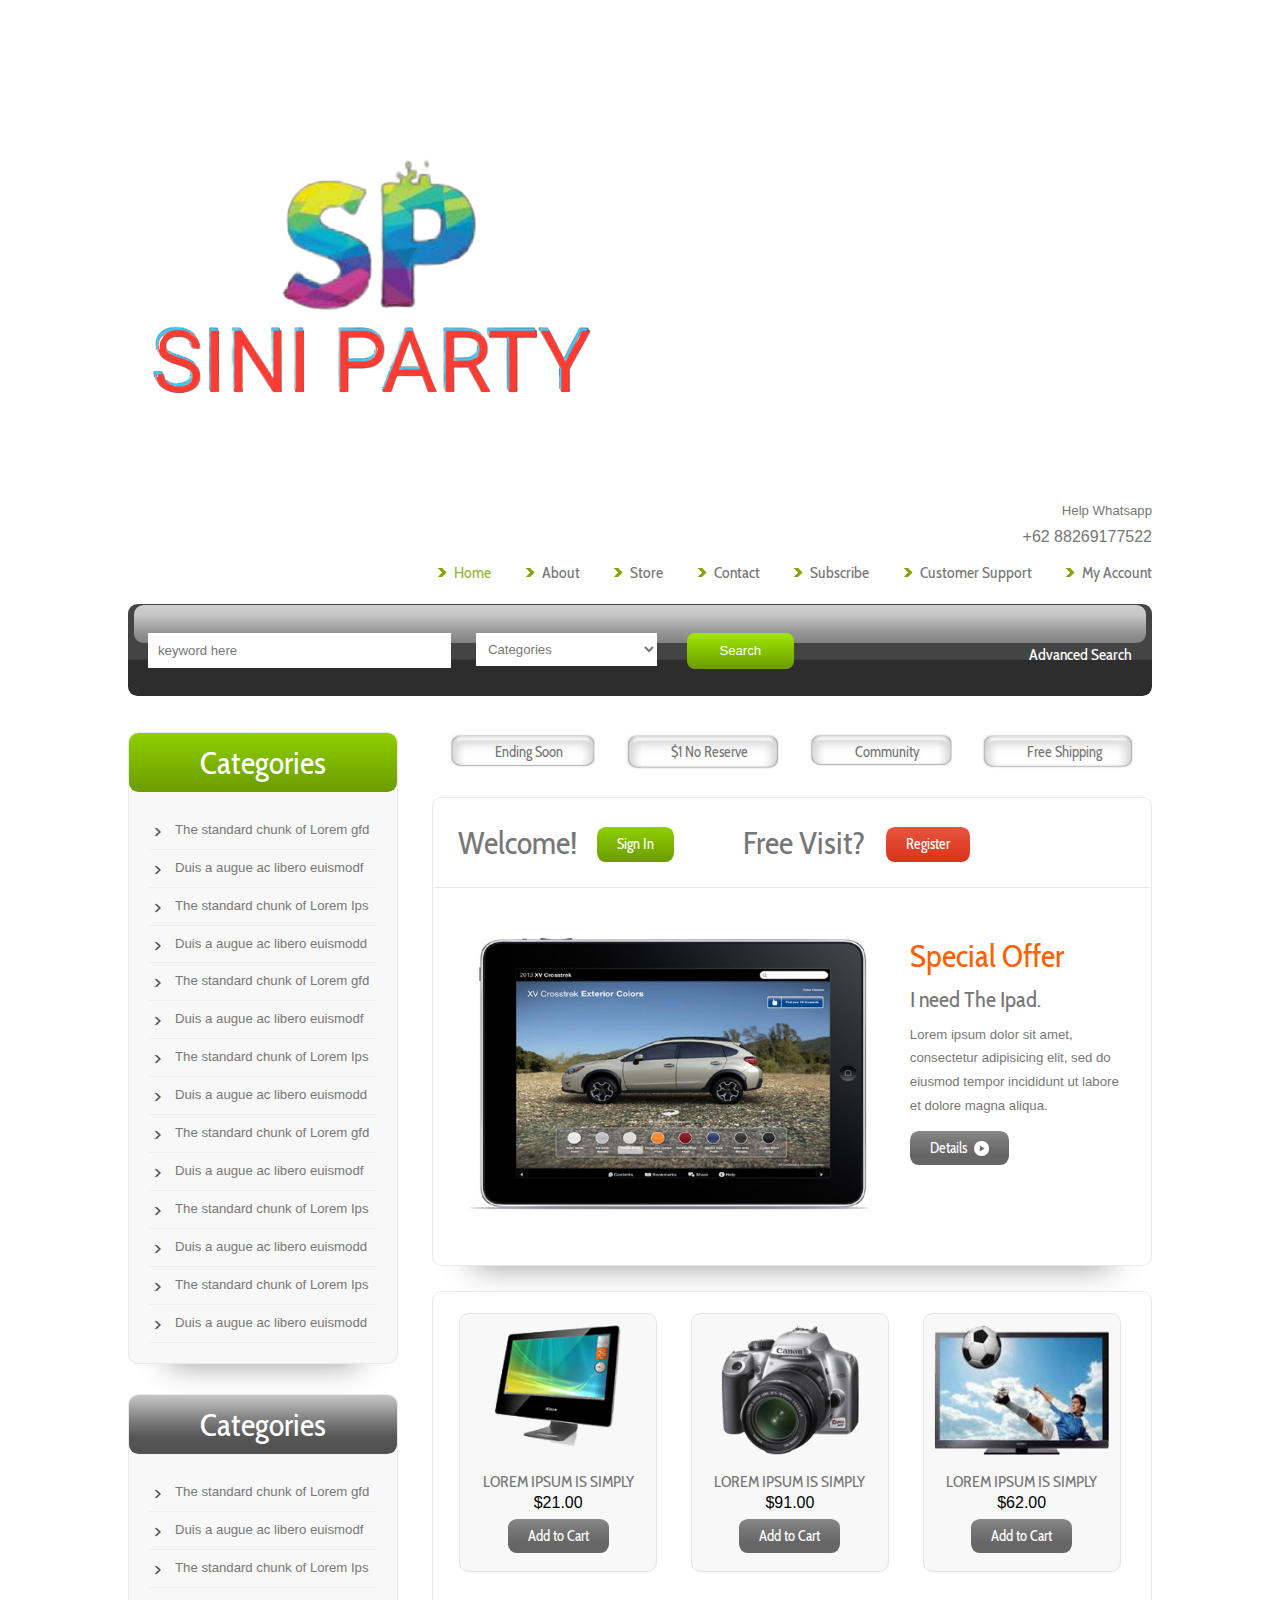
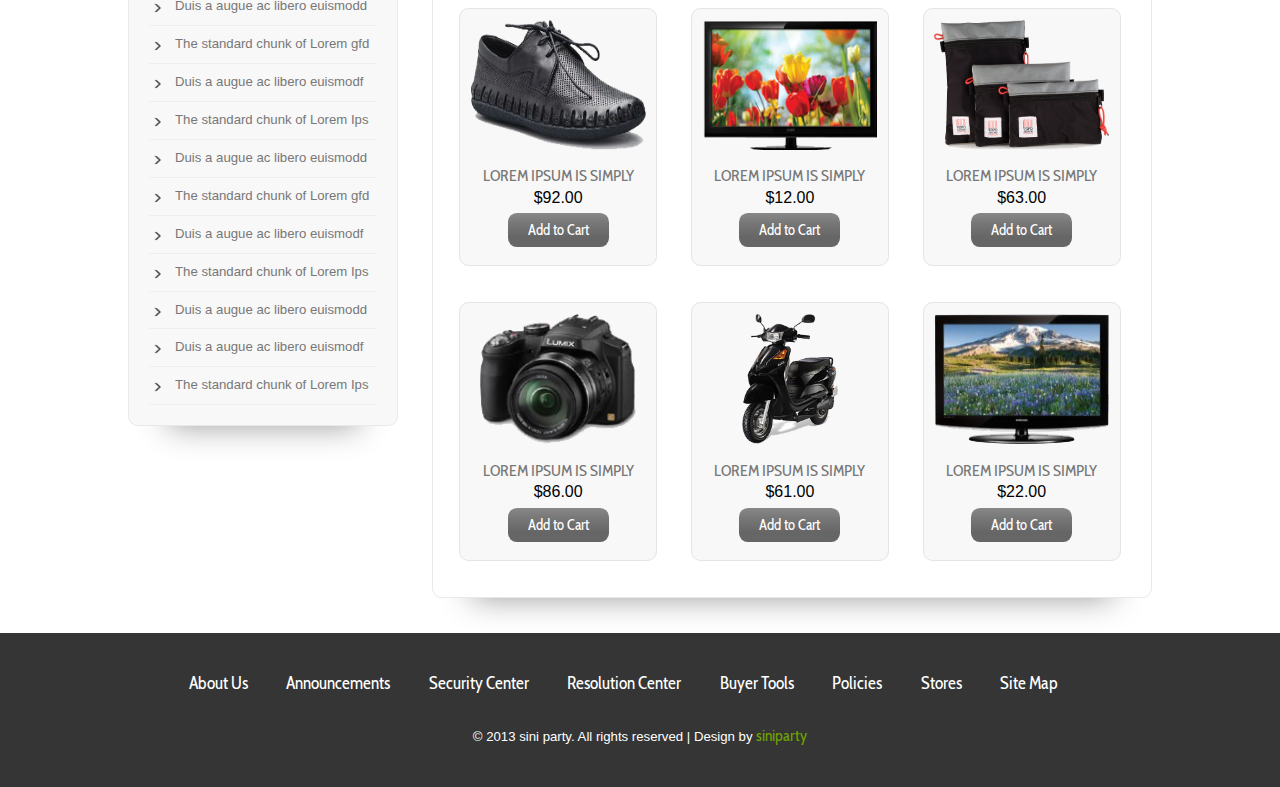
<file: index.html>
<!--A Design by W3layouts
Author: W3layout
Author URL: http://w3layouts.com
License: Creative Commons Attribution 3.0 Unported
License URL: http://creativecommons.org/licenses/by/3.0/
-->
<!DOCTYPE HTML>
<html>
<head>
<title>Hello/sini party</title>
<meta http-equiv="Content-Type" content="text/html; charset=utf-8" />
<meta name="viewport" content="width=device-width, initial-scale=1, maximum-scale=1">
<link href="css/style.css" rel="stylesheet" type="text/css" media="all" />
<link href='//fonts.googleapis.com/css?family=Cabin+Condensed' rel='stylesheet' type='text/css'>
</head>
<body>
<div class="wrap">
<div class="header">
	<div class="logo">
		<a href="index.html"><img src="images/logo.png" alt=""> </a>
	</div>
	<div class="header-right">
	<div class="contact-info">
		<ul>
			<li>Help Whatsapp</li>
			<li>+62 88269177522</li>
		</ul>
	</div>
	<div class="menu">
	 	 <ul class="nav">
        <li class="active"><a href="index.html" title="Home">Home</a></li>
  		<li><a href="about.html">About</a></li>
  	     <li><a href="store.html">Store</a></li>
  		<li><a href="contact.html">Contact</a></li>
  		<li><a href="index.html">Subscribe</a></li>
	    <li><a href="index.html">Customer Support</a></li>
	    <li><a href="index.html">My Account</a></li>
  		<div class="clear"></div>
      </ul>
	 </div>
	 </div>
	<div class="clear"></div>
</div>
<div class="hdr-btm pad-w3l">
<div class="hdr-btm-bg"></div>
<div class="hdr-btm-left">
	<div class="search">
	  <form>
		<input type="text" value="keyword here" onfocus="this.value = '';" onblur="if (this.value == '') {this.value = 'keyword here';}">
		<input type="submit" value="Search" class="pad-w3l-search">
	  </form>
	</div>
	<div class="drp-dwn">
			<select class="custom-select" id="select-1">
			<option selected="selected">Categories</option>
			<option>The Lipsum</option>
			<option>Chuin Of</option>
			<option>Maxico</option>
			<option>Londov</option>
			<option>Ifdfn</option>
		</select>
	</div>
	<div class="txt-right">
		<h3><a href="">Advanced Search</a></h3>
	</div>
	<div class="clear"></div>
</div>
</div>
<div class="main">
<div class="sidebar">
<div class="s-main">
	<div class="s_hdr">
		<h2>Categories</h2>
	</div>
	<div class="text1-nav">
		<ul>
			<li><a href="">The standard chunk of Lorem gfd</a></li>
			<li><a href="">Duis a augue ac libero euismodf</a></li>
			<li><a href="">The standard chunk of Lorem Ips</a></li>
			<li><a href="">Duis a augue ac libero euismodd</a></li>
			<li><a href="">The standard chunk of Lorem gfd</a></li>
			<li><a href="">Duis a augue ac libero euismodf</a></li>
			<li><a href="">The standard chunk of Lorem Ips</a></li>
			<li><a href="">Duis a augue ac libero euismodd</a></li>
			<li><a href="">The standard chunk of Lorem gfd</a></li>
			<li><a href="">Duis a augue ac libero euismodf</a></li>
			<li><a href="">The standard chunk of Lorem Ips</a></li>
			<li><a href="">Duis a augue ac libero euismodd</a></li>
			<li><a href="">The standard chunk of Lorem Ips</a></li>
			<li><a href="">Duis a augue ac libero euismodd</a></li>
	    </ul>
	</div>
</div>
<div class="s-main">
	<div class="s_hdr1">
		<h2>Categories</h2>
	</div>
	<div class="text1-nav">
		<ul>
			<li><a href="">The standard chunk of Lorem gfd</a></li>
			<li><a href="">Duis a augue ac libero euismodf</a></li>
			<li><a href="">The standard chunk of Lorem Ips</a></li>
			<li><a href="">Duis a augue ac libero euismodd</a></li>
			<li><a href="">The standard chunk of Lorem gfd</a></li>
			<li><a href="">Duis a augue ac libero euismodf</a></li>
			<li><a href="">The standard chunk of Lorem Ips</a></li>
			<li><a href="">Duis a augue ac libero euismodd</a></li>
			<li><a href="">The standard chunk of Lorem gfd</a></li>
			<li><a href="">Duis a augue ac libero euismodf</a></li>
			<li><a href="">The standard chunk of Lorem Ips</a></li>
			<li><a href="">Duis a augue ac libero euismodd</a></li>
			<li><a href="">Duis a augue ac libero euismodf</a></li>
			<li><a href="">The standard chunk of Lorem Ips</a></li>
	    </ul>
	</div>
</div>
</div>
<div class="content">
	<div class="cnt-btn">
		<a href="">Free Shipping</a>
	</div>
	<div class="cnt-btn">
		<a href="">Community</a>
	</div>
	<div class="cnt-btn">
		<a href="">$1 No Reserve</a>
	</div>
	<div class="cnt-btn">
		<a href="">Ending Soon</a>
	</div>
	<div class="clear"></div>
	<div class="cnt-main">
		<div class="s_btn">
			<ul>
				<li><h2>Welcome!</h2></li>
				<li><h3><a href="login.html">Sign In</a></h3></li>
				<li><h2>Free Visit?</h2></li>
				<li><h4><a href="register.html">Register</a></h4></li>
				<div class="clear"></div>
			</ul>
		</div>
	<div class="grid">
	<div class="grid-img">
		<a href="details.html"><img src="images/pic1.jpg" alt=""/></a>
	</div>
	<div class="grid-para">
		<h2>Special Offer</h2>
		<h3>I need The Ipad.</h3>
		<p>Lorem ipsum dolor sit amet, consectetur adipisicing elit, sed do eiusmod tempor incididunt ut labore et dolore magna aliqua.</p>
		<div class="btn top">
		<a href="details.html">Details&nbsp;<img src="images/marker2.png"></a>
		</div>
	</div>
	<div class="clear"></div>
	</div>
</div>
<div class="cnt-main btm">
	<div class="section group">
				<div class="grid_1_of_3 images_1_of_3">
					 <a href="details.html"><img src="images/pic2.png" alt=""/></a>
					 <a href="details.html"><h3>Lorem Ipsum is simply</h3></a>
					 <div class="cart-b">
					<span class="price left"><sup>$21.00</sup><sub></sub></span>
				    <div class="btn top-right right"><a href="details.html">Add to Cart</a></div>
				    <div class="clear"></div>
				 </div>
				</div>
				<div class="grid_1_of_3 images_1_of_3">
					 <a href="details.html"><img src="images/pic3.png" alt=""/></a>
					 <a href="details.html"><h3>Lorem Ipsum is simply</h3></a>
					 <div class="cart-b">
					<span class="price left"><sup>$91.00</sup><sub></sub></span>
				    <div class="btn top-right right"><a href="details.html">Add to Cart</a></div>
				    <div class="clear"></div>
				 </div>
				</div>
				<div class="grid_1_of_3 images_1_of_3">
					 <a href="details.html"><img src="images/pic8.png" alt=""/></a>
					 <a href="details.html"><h3>Lorem Ipsum is simply</h3></a>
					 <div class="cart-b">
					<span class="price left"><sup>$62.00</sup><sub></sub></span>
				    <div class="btn top-right right"><a href="details.html">Add to Cart</a></div>
				    <div class="clear"></div>
				 </div>
				</div>
				<div class="grid_1_of_3 images_1_of_3">	
					 <a href="details.html"><img src="images/pic4.png" alt=""/></a>
					 <a href="details.html"><h3>Lorem Ipsum is simply</h3></a>
					 <div class="cart-b">
					<span class="price left"><sup>$92.00</sup><sub></sub></span>
				    <div class="btn top-right right"><a href="details.html">Add to Cart</a></div>
				    <div class="clear"></div>
				 </div>
				</div>
				<div class="grid_1_of_3 images_1_of_3">
					 <a href="details.html"><img src="images/pic1.png" alt=""/></a>
					 <a href="details.html"><h3>Lorem Ipsum is simply</h3></a>
					 <div class="cart-b">
					<span class="price left"><sup>$12.00</sup><sub></sub></span>
				    <div class="btn top-right right"><a href="details.html">Add to Cart</a></div>
				    <div class="clear"></div>
				 </div>
				</div>
				<div class="grid_1_of_3 images_1_of_3">
					 <a href="details.html"><img src="images/pic6.png" alt=""/></a>
					 <a href="details.html"><h3>Lorem Ipsum is simply</h3></a>
					 <div class="cart-b">
					<span class="price left"><sup>$63.00</sup><sub></sub></span>
				    <div class="btn top-right right"><a href="details.html">Add to Cart</a></div>
				    <div class="clear"></div>
				 </div>
				</div>
				<div class="grid_1_of_3 images_1_of_3">
					 <a href="details.html"><img src="images/pic5.png" alt=""/></a>
					 <a href="details.html"><h3>Lorem Ipsum is simply</h3></a>
					 <div class="cart-b">
					<span class="price left"><sup>$86.00</sup><sub></sub></span>
				    <div class="btn top-right right"><a href="details.html">Add to Cart</a></div>
				    <div class="clear"></div>
				 </div>
				</div>
				<div class="grid_1_of_3 images_1_of_3">
					 <a href="details.html"><img src="images/pic7.png" alt=""/></a>
					 <a href="details.html"><h3>Lorem Ipsum is simply</h3></a>
					 <div class="cart-b">
					<span class="price left"><sup>$61.00</sup><sub></sub></span>
				    <div class="btn top-right right"><a href="details.html">Add to Cart</a></div>
				    <div class="clear"></div>
				 </div>
				</div>
				<div class="grid_1_of_3 images_1_of_3">
					 <a href="details.html"><img src="images/pic9.png" alt=""/></a>
					 <a href="details.html"><h3>Lorem Ipsum is simply</h3></a>
					 <div class="cart-b">
					<span class="price left"><sup>$22.00</sup><sub></sub></span>
				    <div class="btn top-right right"><a href="details.html">Add to Cart</a></div>
				    <div class="clear"></div>
				 </div>
				</div>
		
			</div>
</div>
</div>
<div class="clear"></div>
</div>
</div>
<div class="footer-bg">
<div class="wrap">
<div class="footer">
	<div class="f_nav">
		<ul>
			<li><a href="#">About Us</a></li>
			<li><a href="#">Announcements</a></li>
			<li><a href="#">Security Center</a></li>
			<li><a href="#">Resolution Center</a></li>
			<li><a href="#">Buyer Tools</a></li>
			<li><a href="#">Policies</a></li>
			<li><a href="#">Stores</a></li>
			<li><a href="#">Site Map</a></li>
		</ul>
	</div>
	<div class="footer1">
		<p>&copy; 2013 sini party. All rights reserved | Design by <a href="https://sini-party.github.io/home/">siniparty</a></p>
	</div>
</div>
</div>
</div>
</body>
</html>
</file>
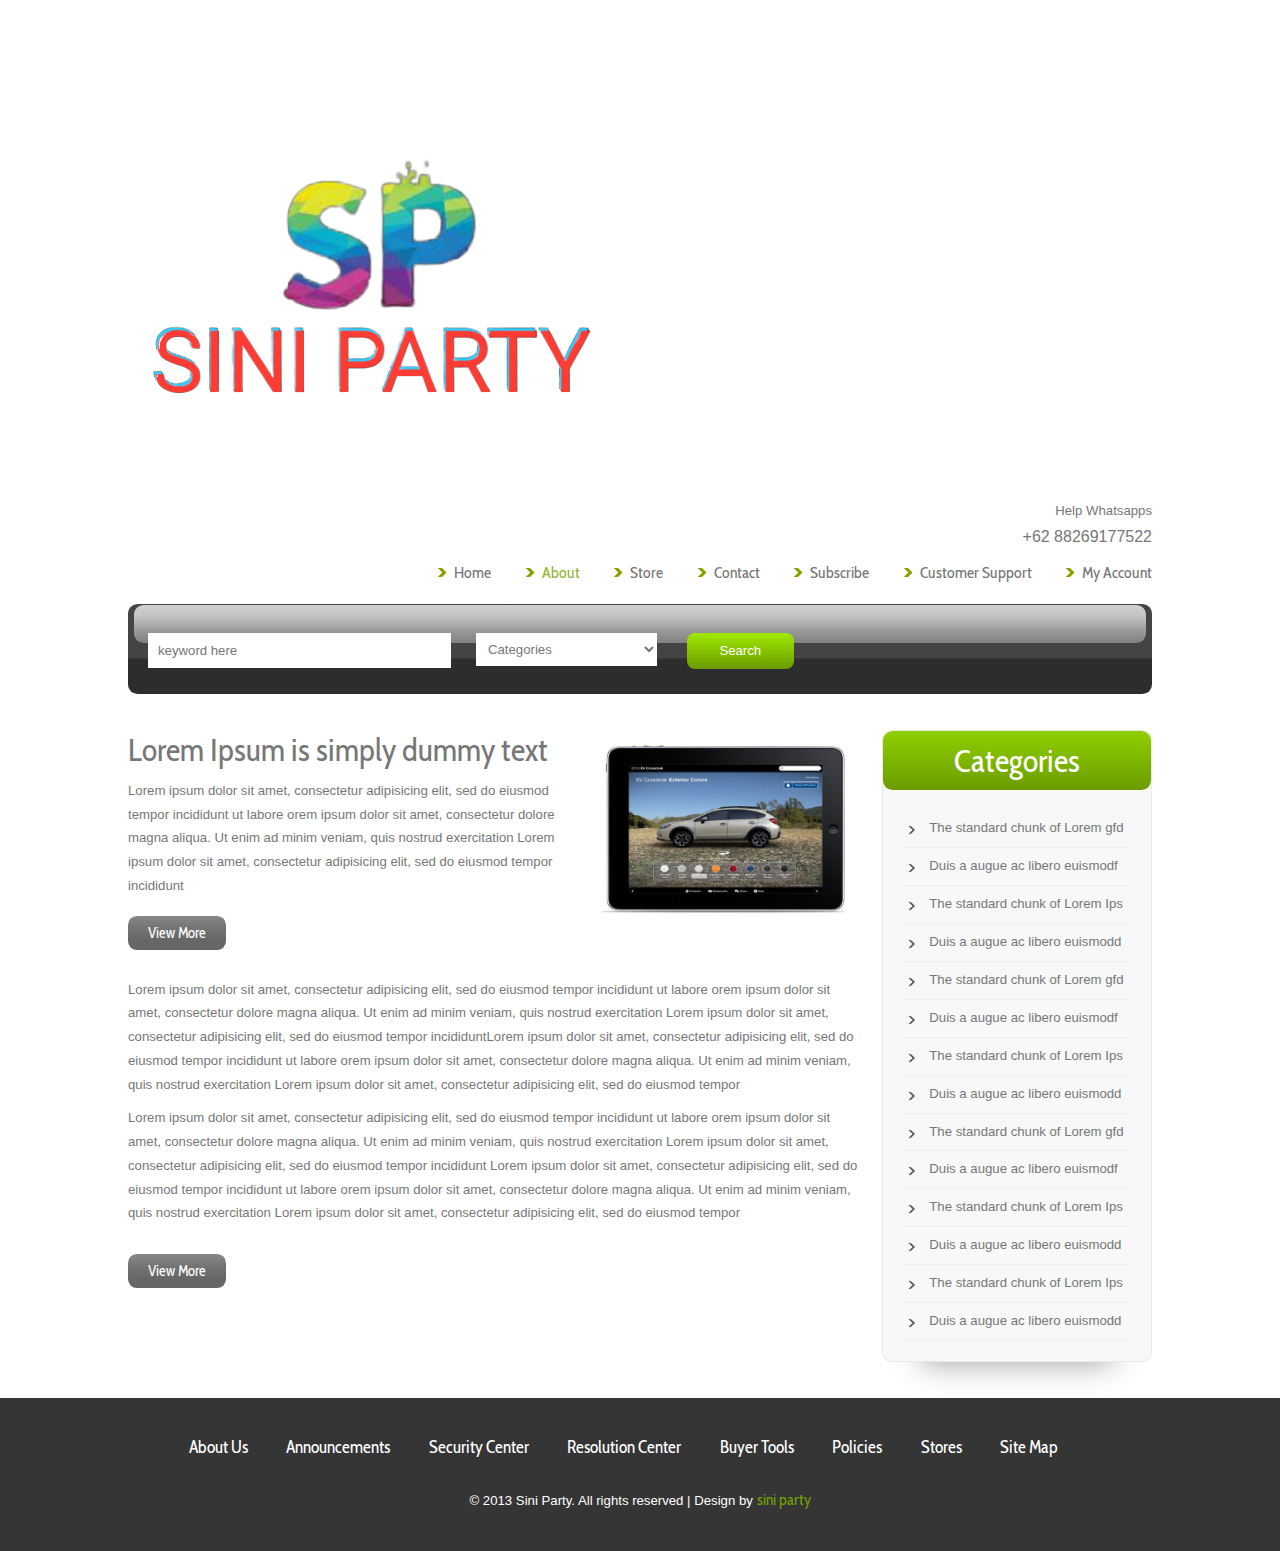
<file: about.html>
<!--A Design by Sini Party
Author: sini party
Author URL: https://sini-party.github.io/home/
License: Creative Commons Attribution 3.0 Unported
License URL: http://creativecommons.org/licenses/by/3.0/
-->
<!DOCTYPE HTML>
<html>
<head>
<title>Sini Party | About :: Sini Party</title>
<meta http-equiv="Content-Type" content="text/html; charset=utf-8" />
<meta name="viewport" content="width=device-width, initial-scale=1, maximum-scale=1">
<link href="css/style.css" rel="stylesheet" type="text/css" media="all" />
<link href='//fonts.googleapis.com/css?family=Cabin+Condensed' rel='stylesheet' type='text/css'>
</head>
<body>
<div class="wrap">
<div class="header">
	<div class="logo">
		<a href="index.html"><img src="images/logo.png" alt=""> </a>
	</div>
	<div class="header-right">
	<div class="contact-info">
		<ul>
			<li>Help Whatsapps</li>
			<li>+62 88269177522</li>
		</ul>
	</div>
	<div class="menu">
	 	 <ul class="nav">
        <li><a href="index.html" title="Home">Home</a></li>
  		<li class="active"><a href="about.html">About</a></li>
  	     <li><a href="store.html">Store</a></li>
  		<li><a href="contact.html">Contact</a></li>
  		 <li><a href="index.html">Subscribe</a></li>
	    <li><a href="index.html">Customer Support</a></li>
	    <li><a href="index.html">My Account</a></li>
  		<div class="clear"></div>
      </ul>
	 </div>
	 </div>
	<div class="clear"></div>
</div>
<div class="hdr-btm">
<div class="hdr-btm-bg"></div>
<div class="hdr-btm-left">
	<div class="search">
	  <form>
		<input type="text" value="keyword here" onfocus="this.value = '';" onblur="if (this.value == '') {this.value = 'keyword here';}">
		<input type="submit" value="Search">
	  </form>
	</div>
	<div class="drp-dwn">
			<select class="custom-select" id="select-1">
			<option selected="selected">Categories</option>
			<option>The Lipsum</option>
			<option>Chuin Of</option>
			<option>Maxico</option>
			<option>Londov</option>
			<option>Ifdfn</option>
		</select>
	</div>
	<div class="clear"></div>
</div>
</div>
<div class="main">
<div class="about">
		<div class="abt_para">
	    	 <a href="details.html"><h3>Lorem Ipsum is simply dummy text </h3></a>
		     <p>Lorem ipsum dolor sit amet, consectetur adipisicing elit, sed do eiusmod tempor incididunt ut labore orem ipsum dolor sit amet, consectetur dolore magna aliqua. Ut enim ad minim veniam, quis nostrud exercitation Lorem ipsum dolor sit amet, consectetur adipisicing elit, sed do eiusmod tempor incididunt</p>
			<div class="btn top-right"><a href="details.html">View More</a></div>
		 </div>
		 <div class="abt_img">
			<a href="details.html"><img src="images/pic1.jpg"></a>
		</div>
		<div class="clear"></div>
		<p>Lorem ipsum dolor sit amet, consectetur adipisicing elit, sed do eiusmod tempor incididunt ut labore orem ipsum dolor sit amet, consectetur dolore magna aliqua. Ut enim ad minim veniam, quis nostrud exercitation Lorem ipsum dolor sit amet, consectetur adipisicing elit, sed do eiusmod tempor incididuntLorem ipsum dolor sit amet, consectetur adipisicing elit, sed do eiusmod tempor incididunt ut labore orem ipsum dolor sit amet, consectetur dolore magna aliqua. Ut enim ad minim veniam, quis nostrud exercitation Lorem ipsum dolor sit amet, consectetur adipisicing elit, sed do eiusmod tempor</p>
		<p>Lorem ipsum dolor sit amet, consectetur adipisicing elit, sed do eiusmod tempor incididunt ut labore orem ipsum dolor sit amet, consectetur dolore magna aliqua. Ut enim ad minim veniam, quis nostrud exercitation Lorem ipsum dolor sit amet, consectetur adipisicing elit, sed do eiusmod tempor incididunt Lorem ipsum dolor sit amet, consectetur adipisicing elit, sed do eiusmod tempor incididunt ut labore orem ipsum dolor sit amet, consectetur dolore magna aliqua. Ut enim ad minim veniam, quis nostrud exercitation Lorem ipsum dolor sit amet, consectetur adipisicing elit, sed do eiusmod tempor</p>
		<div class="btn top-right"><a href="details.html">View More</a></div>
	</div>
<div class="sidebar">
<div class="s-main">
	<div class="s_hdr">
		<h2>Categories</h2>
	</div>
	<div class="text1-nav">
		<ul>
			<li><a href="">The standard chunk of Lorem gfd</a></li>
			<li><a href="">Duis a augue ac libero euismodf</a></li>
			<li><a href="">The standard chunk of Lorem Ips</a></li>
			<li><a href="">Duis a augue ac libero euismodd</a></li>
			<li><a href="">The standard chunk of Lorem gfd</a></li>
			<li><a href="">Duis a augue ac libero euismodf</a></li>
			<li><a href="">The standard chunk of Lorem Ips</a></li>
			<li><a href="">Duis a augue ac libero euismodd</a></li>
			<li><a href="">The standard chunk of Lorem gfd</a></li>
			<li><a href="">Duis a augue ac libero euismodf</a></li>
			<li><a href="">The standard chunk of Lorem Ips</a></li>
			<li><a href="">Duis a augue ac libero euismodd</a></li>
			<li><a href="">The standard chunk of Lorem Ips</a></li>
			<li><a href="">Duis a augue ac libero euismodd</a></li>
	    </ul>
	</div>
</div>
</div>
<div class="clear"></div>
</div>
</div>
<div class="footer-bg">
<div class="wrap">
<div class="footer">
	<div class="f_nav">
		<ul>
			<li><a href="#">About Us</a></li>
			<li><a href="#">Announcements</a></li>
			<li><a href="#">Security Center</a></li>
			<li><a href="#">Resolution Center</a></li>
			<li><a href="#">Buyer Tools</a></li>
			<li><a href="#">Policies</a></li>
			<li><a href="#">Stores</a></li>
			<li><a href="#">Site Map</a></li>
		</ul>
	</div>
	<div class="footer1">
		<p>&copy; 2013 Sini Party. All rights reserved | Design by <a href="http://sini-party.github.io/">sini party</a></p>
	</div>
</div>
</div>
</div>
</body>
</html>
</file>
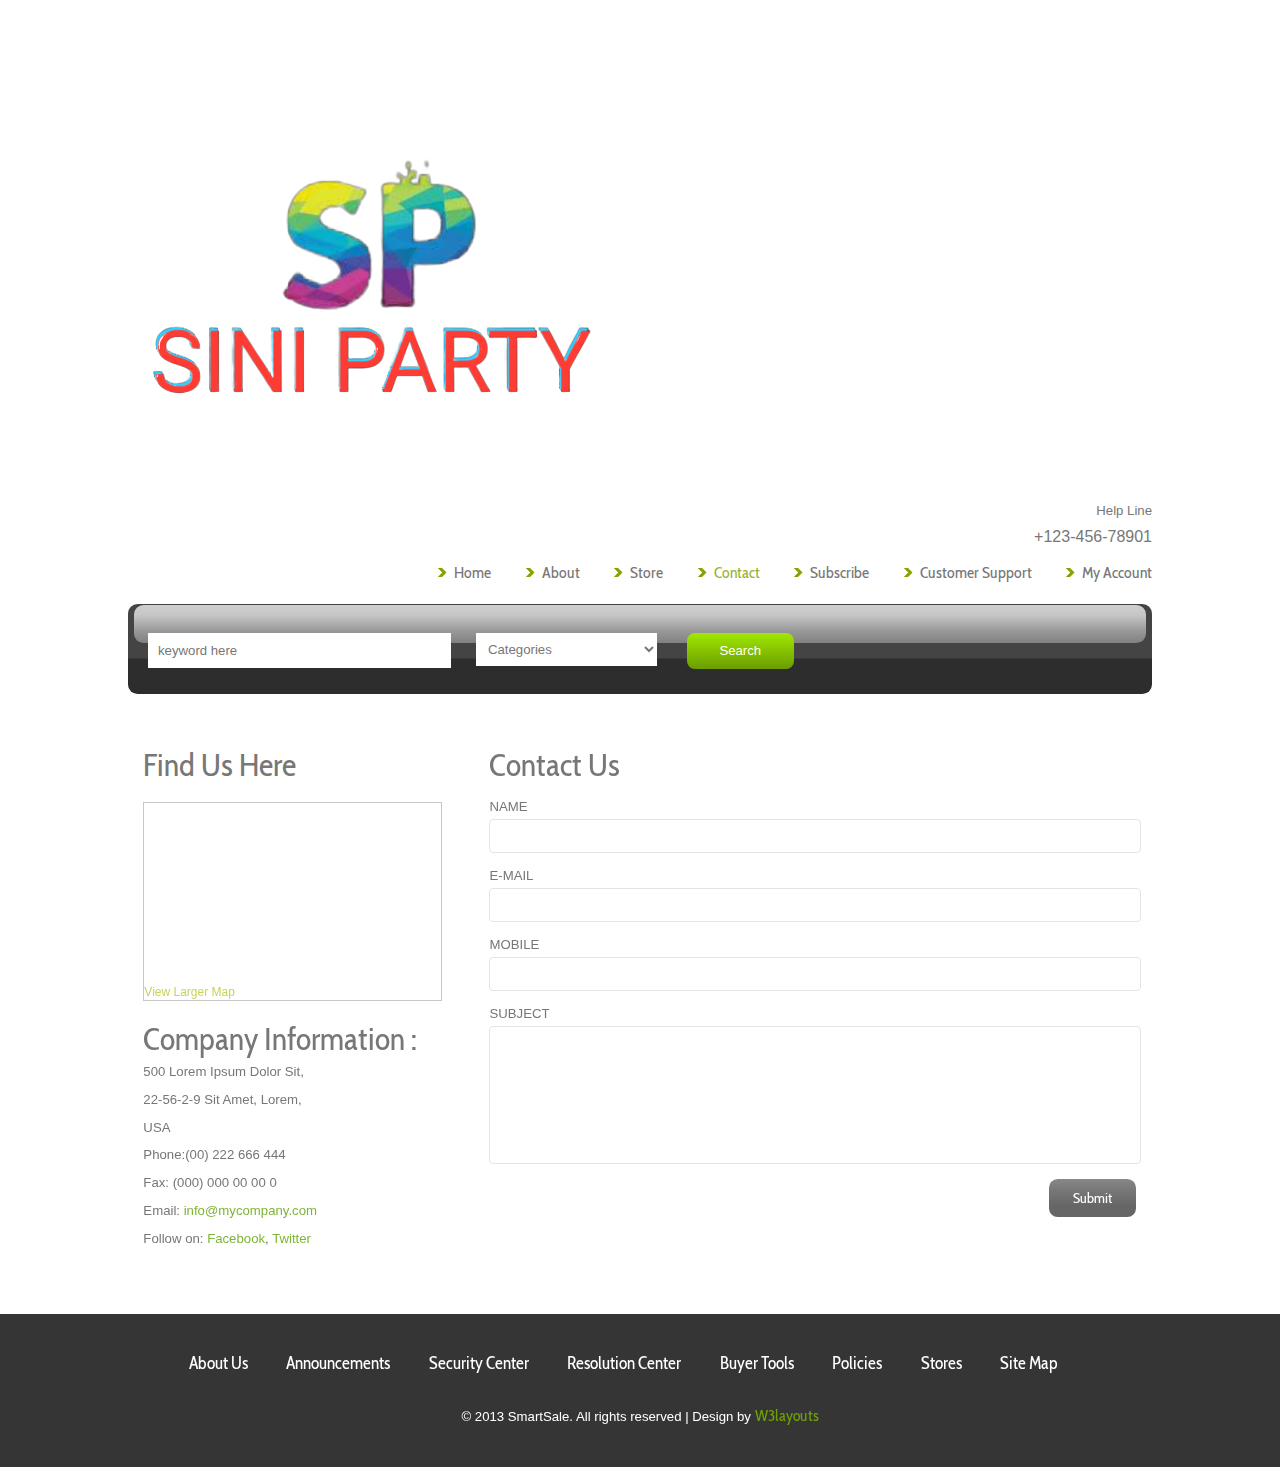
<file: contact.html>
<!--A Design by W3layouts
Author: W3layout
Author URL: http://w3layouts.com
License: Creative Commons Attribution 3.0 Unported
License URL: http://creativecommons.org/licenses/by/3.0/
-->
<!DOCTYPE HTML>
<html>
<head>
<title>The Free Smart-Sale Website Template | Contact :: w3layouts</title>
<meta http-equiv="Content-Type" content="text/html; charset=utf-8" />
<meta name="viewport" content="width=device-width, initial-scale=1, maximum-scale=1">
<link href="css/style.css" rel="stylesheet" type="text/css" media="all" />
<link href='//fonts.googleapis.com/css?family=Cabin+Condensed' rel='stylesheet' type='text/css'>
</head>
<body>
<div class="wrap">
<div class="header">
	<div class="logo">
		<a href="index.html"><img src="images/logo.png" alt=""> </a>
	</div>
	<div class="header-right">
	<div class="contact-info">
		<ul>
			<li>Help line</li>
			<li>+123-456-78901</li>
		</ul>
	</div>
	<div class="menu">
	 	 <ul class="nav">
        <li><a href="index.html" title="Home">Home</a></li>
  		<li><a href="about.html">About</a></li>
  	    <li><a href="store.html">Store</a></li>
  		<li class="active"><a href="contact.html">Contact</a></li>
  		 <li><a href="index.html">Subscribe</a></li>
	    <li><a href="index.html">Customer Support</a></li>
	    <li><a href="index.html">My Account</a></li>
  		<div class="clear"></div>
      </ul>
	 </div>
	 </div>
	<div class="clear"></div>
</div>
<div class="hdr-btm">
<div class="hdr-btm-bg"></div>
<div class="hdr-btm-left">
	<div class="search">
	  <form>
		<input type="text" value="keyword here" onfocus="this.value = '';" onblur="if (this.value == '') {this.value = 'keyword here';}">
		<input type="submit" value="Search">
	  </form>
	</div>
	<div class="drp-dwn">
			<select class="custom-select" id="select-1">
			<option selected="selected">Categories</option>
			<option>The Lipsum</option>
			<option>Chuin Of</option>
			<option>Maxico</option>
			<option>Londov</option>
			<option>Ifdfn</option>
		</select>
	</div>
	<div class="clear"></div>
</div>
</div>
<div class="main">
<div class="section group">				
				<div class="col span_1_of_2">
					<div class="contact_info">
			    	 	<h3>Find Us Here</h3>
			    	 		<div class="map">
					   			<iframe width="100%" height="175" frameborder="0" scrolling="no" marginheight="0" marginwidth="0" src="https://maps.google.co.in/maps?f=q&amp;source=s_q&amp;hl=en&amp;geocode=&amp;q=Lighthouse+Point,+FL,+United+States&amp;aq=4&amp;oq=light&amp;sll=26.275636,-80.087265&amp;sspn=0.04941,0.104628&amp;ie=UTF8&amp;hq=&amp;hnear=Lighthouse+Point,+Broward,+Florida,+United+States&amp;t=m&amp;z=14&amp;ll=26.275636,-80.087265&amp;output=embed"></iframe><br><small><a href="https://maps.google.co.in/maps?f=q&amp;source=embed&amp;hl=en&amp;geocode=&amp;q=Lighthouse+Point,+FL,+United+States&amp;aq=4&amp;oq=light&amp;sll=26.275636,-80.087265&amp;sspn=0.04941,0.104628&amp;ie=UTF8&amp;hq=&amp;hnear=Lighthouse+Point,+Broward,+Florida,+United+States&amp;t=m&amp;z=14&amp;ll=26.275636,-80.087265" style="color: rgba(180, 192, 21, 0.71);;text-align:left;font-size:12px">View Larger Map</a></small>
					   		</div>
      				</div>
      			<div class="company_address">
				     	<h3>Company Information :</h3>
						<p>500 Lorem Ipsum Dolor Sit,</p>
						<p>22-56-2-9 Sit Amet, Lorem,</p>
						<p>USA</p>
				   		<p>Phone:(00) 222 666 444</p>
				   		<p>Fax: (000) 000 00 00 0</p>
				 	 	<p>Email: <span>info@mycompany.com</span></p>
				   		<p>Follow on: <span>Facebook</span>, <span>Twitter</span></p>
				   </div>
				</div>				
				<div class="col span_2_of_4">
				  <div class="contact-form">
				  	<h3>Contact Us</h3>
					       <form>
					    	<div>
						    	<span><label>NAME</label></span>
						    	<span><input name="userName" type="text" class="textbox"></span>
						    </div>
						    <div>
						    	<span><label>E-MAIL</label></span>
						    	<span><input name="userEmail" type="text" class="textbox"></span>
						    </div>
						    <div>
						     	<span><label>MOBILE</label></span>
						    	<span><input name="userPhone" type="text" class="textbox"></span>
						    </div>
						    <div>
						    	<span><label>SUBJECT</label></span>
						    	<span><textarea name="userMsg"> </textarea></span>
						    </div>
						   <div>
						   		<span><input type="submit" value="Submit"></span>
						  </div>
					    </form>

				    </div>
  				</div>				
		  </div>
<div class="clear"></div>
</div>
</div>
<div class="footer-bg">
<div class="wrap">
<div class="footer">
	<div class="f_nav">
		<ul>
			<li><a href="#">About Us</a></li>
			<li><a href="#">Announcements</a></li>
			<li><a href="#">Security Center</a></li>
			<li><a href="#">Resolution Center</a></li>
			<li><a href="#">Buyer Tools</a></li>
			<li><a href="#">Policies</a></li>
			<li><a href="#">Stores</a></li>
			<li><a href="#">Site Map</a></li>
		</ul>
	</div>
	<div class="footer1">
		<p>&copy; 2013 SmartSale. All rights reserved | Design by <a href="http://w3layouts.com/">W3layouts</a></p>
	</div>
</div>
</div>
</div>
</body>
</html>
</file>
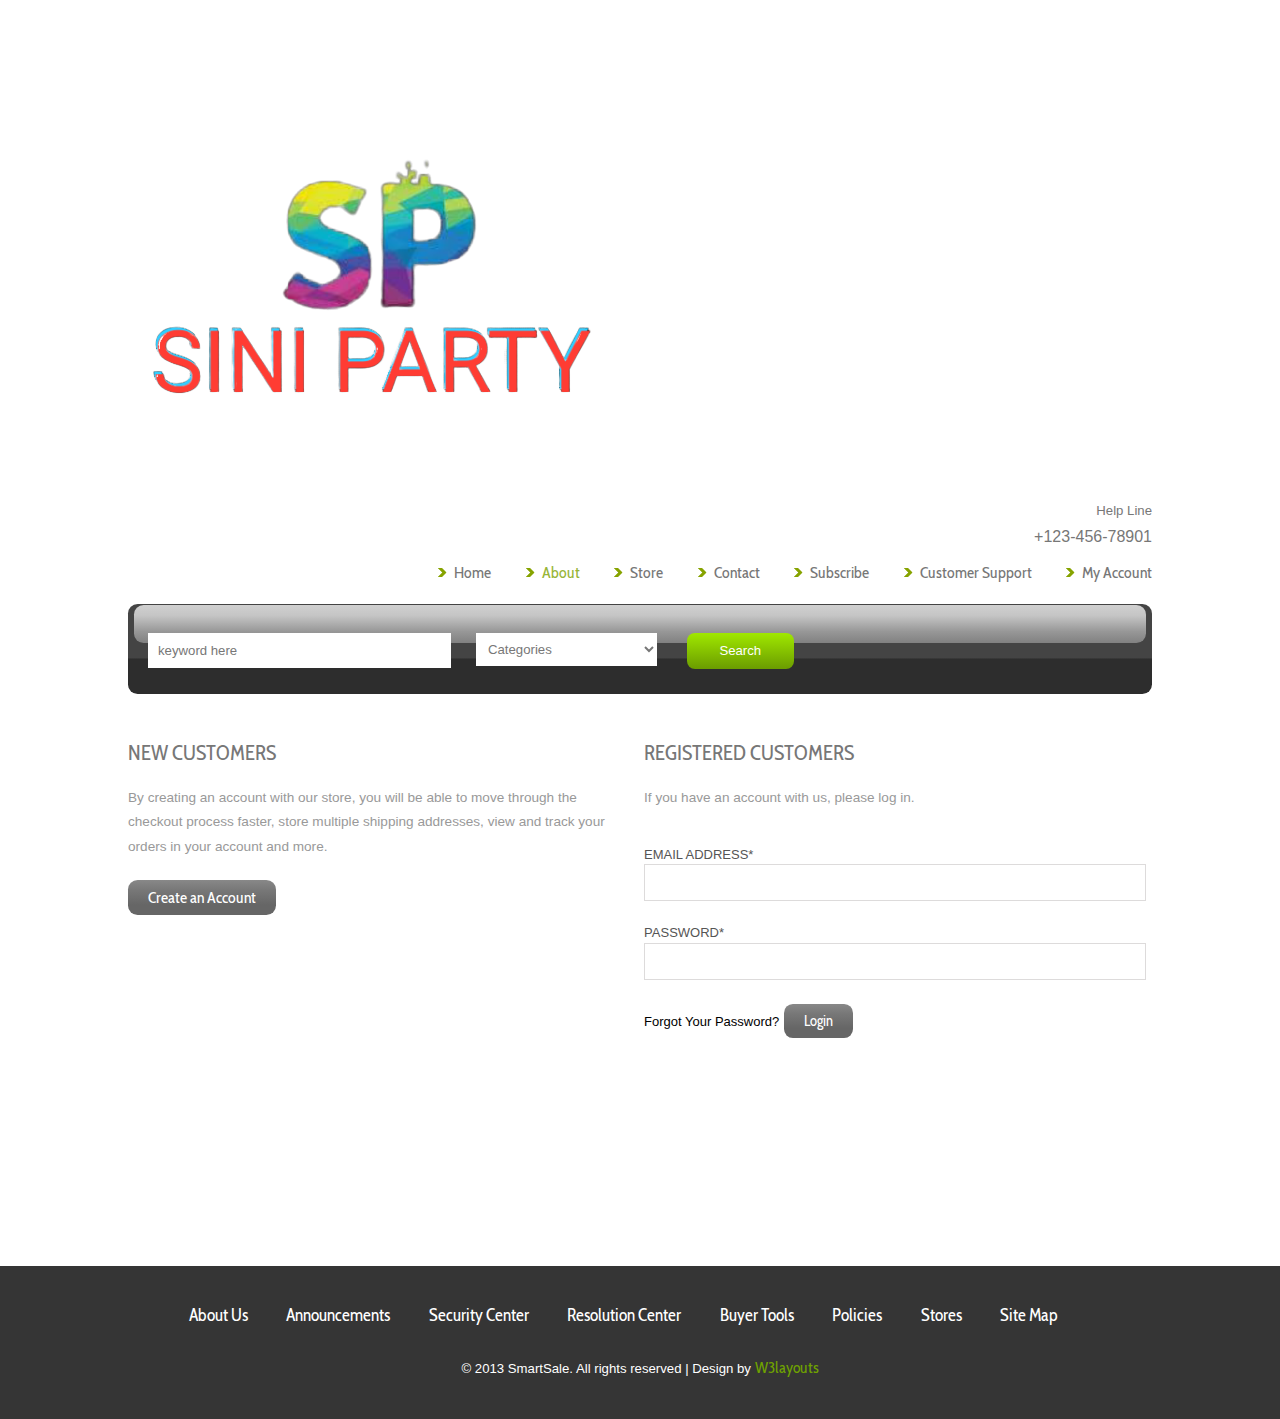
<file: login.html>
<!--A Design by W3layouts
Author: W3layout
Author URL: http://w3layouts.com
License: Creative Commons Attribution 3.0 Unported
License URL: http://creativecommons.org/licenses/by/3.0/
-->
<!DOCTYPE HTML>
<html>
<head>
<title>The Free Smart-Sale Website Template | Login :: w3layouts</title>
<meta http-equiv="Content-Type" content="text/html; charset=utf-8" />
<meta name="viewport" content="width=device-width, initial-scale=1, maximum-scale=1">
<link href="css/style.css" rel="stylesheet" type="text/css" media="all" />
<link href='//fonts.googleapis.com/css?family=Cabin+Condensed' rel='stylesheet' type='text/css'>
</head>
<body>
<div class="wrap">
<div class="header">
	<div class="logo">
		<a href="index.html"><img src="images/logo.png" alt=""> </a>
	</div>
	<div class="header-right">
	<div class="contact-info">
		<ul>
			<li>Help line</li>
			<li>+123-456-78901</li>
		</ul>
	</div>
	<div class="menu">
	 	 <ul class="nav">
        <li><a href="index.html" title="Home">Home</a></li>
  		<li class="active"><a href="about.html">About</a></li>
  	     <li><a href="store.html">Store</a></li>
  		<li><a href="contact.html">Contact</a></li>
  		 <li><a href="index.html">Subscribe</a></li>
	    <li><a href="index.html">Customer Support</a></li>
	    <li><a href="index.html">My Account</a></li>
  		<div class="clear"></div>
      </ul>
	 </div>
	 </div>
	<div class="clear"></div>
</div>
<div class="hdr-btm">
<div class="hdr-btm-bg"></div>
<div class="hdr-btm-left">
	<div class="search">
	  <form>
		<input type="text" value="keyword here" onfocus="this.value = '';" onblur="if (this.value == '') {this.value = 'keyword here';}">
		<input type="submit" value="Search">
	  </form>
	</div>
	<div class="drp-dwn">
			<select class="custom-select" id="select-1">
			<option selected="selected">Categories</option>
			<option>The Lipsum</option>
			<option>Chuin Of</option>
			<option>Maxico</option>
			<option>Londov</option>
			<option>Ifdfn</option>
		</select>
	</div>
	<div class="clear"></div>
</div>
</div>
<div class="main">

		<div class="register">
			   <div class="col_1_of_list span_1_of_list login-left">
			  	 <h3>NEW CUSTOMERS</h3>
				 <p>By creating an account with our store, you will be able to move through the checkout process faster, store multiple shipping addresses, view and track your orders in your account and more.</p>
				 <a class="acount-btn" href="register.html">Create an Account</a>
			   </div>
			   <div class="col_1_of_list span_1_of_list login-right">
			  	<h3>REGISTERED CUSTOMERS</h3>
				<p>If you have an account with us, please log in.</p>
				<form>
				  <div>
					<span>Email Address<label>*</label></span>
					<input type="text"> 
				  </div>
				  <div>
					<span>Password<label>*</label></span>
					<input type="text"> 
				  </div>
				  <a class="forgot" href="#">Forgot Your Password?</a>
				  <input type="submit" value="Login">
			    </form>
			   </div>	
			   <div class="clearfix"> </div>
		
	</div>
  <div class="clear"></div>
</div>
</div>
<div class="footer-bg">
<div class="wrap">
<div class="footer">
	<div class="f_nav">
		<ul>
			<li><a href="#">About Us</a></li>
			<li><a href="#">Announcements</a></li>
			<li><a href="#">Security Center</a></li>
			<li><a href="#">Resolution Center</a></li>
			<li><a href="#">Buyer Tools</a></li>
			<li><a href="#">Policies</a></li>
			<li><a href="#">Stores</a></li>
			<li><a href="#">Site Map</a></li>
		</ul>
	</div>
	<div class="footer1">
		<p>&copy; 2013 SmartSale. All rights reserved | Design by <a href="http://w3layouts.com/">W3layouts</a></p>
	</div>
</div>
</div>
</div>
</body>
</html>
</file>
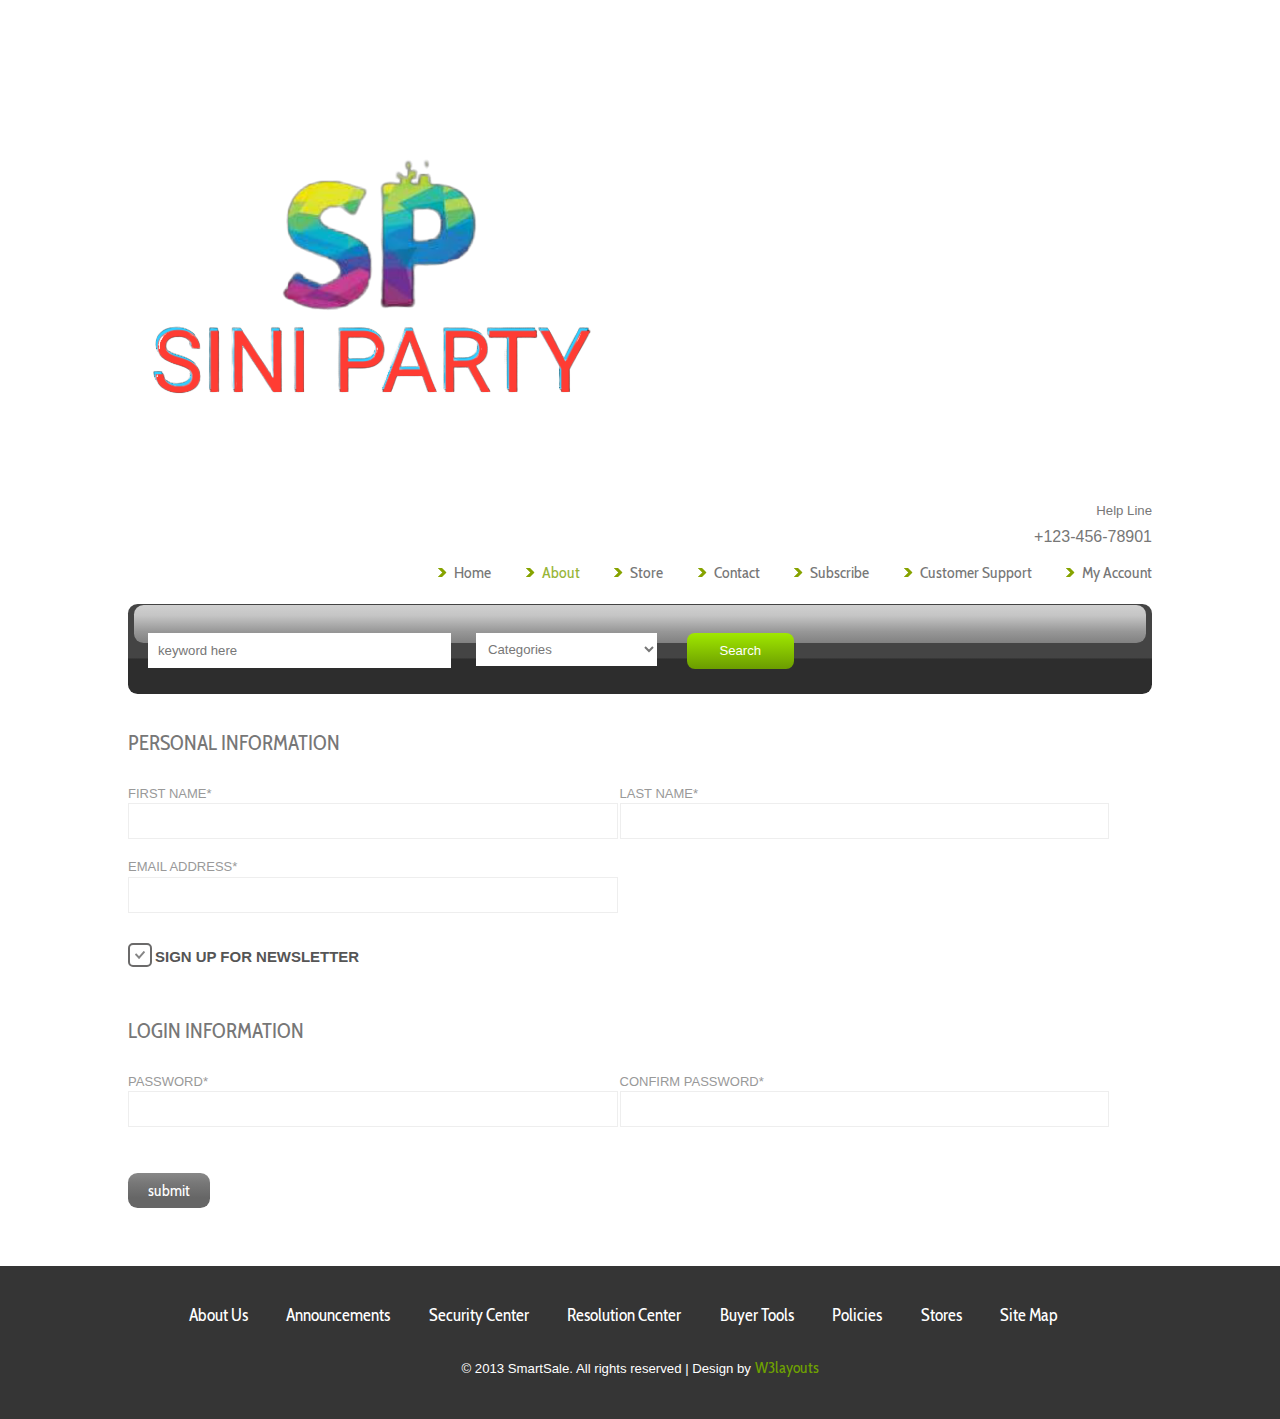
<file: register.html>
<!--A Design by W3layouts
Author: W3layout
Author URL: http://w3layouts.com
License: Creative Commons Attribution 3.0 Unported
License URL: http://creativecommons.org/licenses/by/3.0/
-->
<!DOCTYPE HTML>
<html>
<head>
<title>The Free Smart-Sale Website Template | Register :: w3layouts</title>
<meta http-equiv="Content-Type" content="text/html; charset=utf-8" />
<meta name="viewport" content="width=device-width, initial-scale=1, maximum-scale=1">
<link href="css/style.css" rel="stylesheet" type="text/css" media="all" />
<link href='//fonts.googleapis.com/css?family=Cabin+Condensed' rel='stylesheet' type='text/css'>
</head>
<body>
<div class="wrap">
<div class="header">
	<div class="logo">
		<a href="index.html"><img src="images/logo.png" alt=""> </a>
	</div>
	<div class="header-right">
	<div class="contact-info">
		<ul>
			<li>Help line</li>
			<li>+123-456-78901</li>
		</ul>
	</div>
	<div class="menu">
	 	 <ul class="nav">
        <li><a href="index.html" title="Home">Home</a></li>
  		<li class="active"><a href="about.html">About</a></li>
  	     <li><a href="store.html">Store</a></li>
  		<li><a href="contact.html">Contact</a></li>
  		 <li><a href="index.html">Subscribe</a></li>
	    <li><a href="index.html">Customer Support</a></li>
	    <li><a href="index.html">My Account</a></li>
  		<div class="clear"></div>
      </ul>
	 </div>
	 </div>
	<div class="clear"></div>
</div>
<div class="hdr-btm">
<div class="hdr-btm-bg"></div>
<div class="hdr-btm-left">
	<div class="search">
	  <form>
		<input type="text" value="keyword here" onfocus="this.value = '';" onblur="if (this.value == '') {this.value = 'keyword here';}">
		<input type="submit" value="Search">
	  </form>
	</div>
	<div class="drp-dwn">
			<select class="custom-select" id="select-1">
			<option selected="selected">Categories</option>
			<option>The Lipsum</option>
			<option>Chuin Of</option>
			<option>Maxico</option>
			<option>Londov</option>
			<option>Ifdfn</option>
		</select>
	</div>
	<div class="clear"></div>
</div>
</div>
<div class="main">
     <div class="register">
		  	  <form> 
				 <div class="register-top-grid">
					<h3>PERSONAL INFORMATION</h3>
					 <div>
						<span>First Name<label>*</label></span>
						<input type="text"> 
					 </div>
					 <div>
						<span>Last Name<label>*</label></span>
						<input type="text"> 
					 </div>
					 <div>
						 <span>Email Address<label>*</label></span>
						 <input type="text"> 
					 </div>
					 <div class="clear"> </div>
					   <a class="news-letter" href="#">
						 <label class="checkbox"><input type="checkbox" name="checkbox" checked=""><i> </i>Sign Up for Newsletter</label>
					   </a>
					 </div>
				     <div class="register-bottom-grid">
						    <h3>LOGIN INFORMATION</h3>
							 <div>
								<span>Password<label>*</label></span>
								<input type="text">
							 </div>
							 <div>
								<span>Confirm Password<label>*</label></span>
								<input type="text">
							 </div>
							 <div class="clear"> </div>
					 </div>
				</form>
				<div class="clear"> </div>
				<div class="register-but">
				   <form>
					   <input type="submit" value="submit">
					   <div class="clear"> </div>
				   </form>
				</div>
		   </div>
  <div class="clear"></div>
</div>
</div>
<div class="footer-bg">
<div class="wrap">
<div class="footer">
	<div class="f_nav">
		<ul>
			<li><a href="#">About Us</a></li>
			<li><a href="#">Announcements</a></li>
			<li><a href="#">Security Center</a></li>
			<li><a href="#">Resolution Center</a></li>
			<li><a href="#">Buyer Tools</a></li>
			<li><a href="#">Policies</a></li>
			<li><a href="#">Stores</a></li>
			<li><a href="#">Site Map</a></li>
		</ul>
	</div>
	<div class="footer1">
		<p>&copy; 2013 SmartSale. All rights reserved | Design by <a href="http://w3layouts.com/">W3layouts</a></p>
	</div>
</div>
</div>
</div>
</body>
</html>
</file>
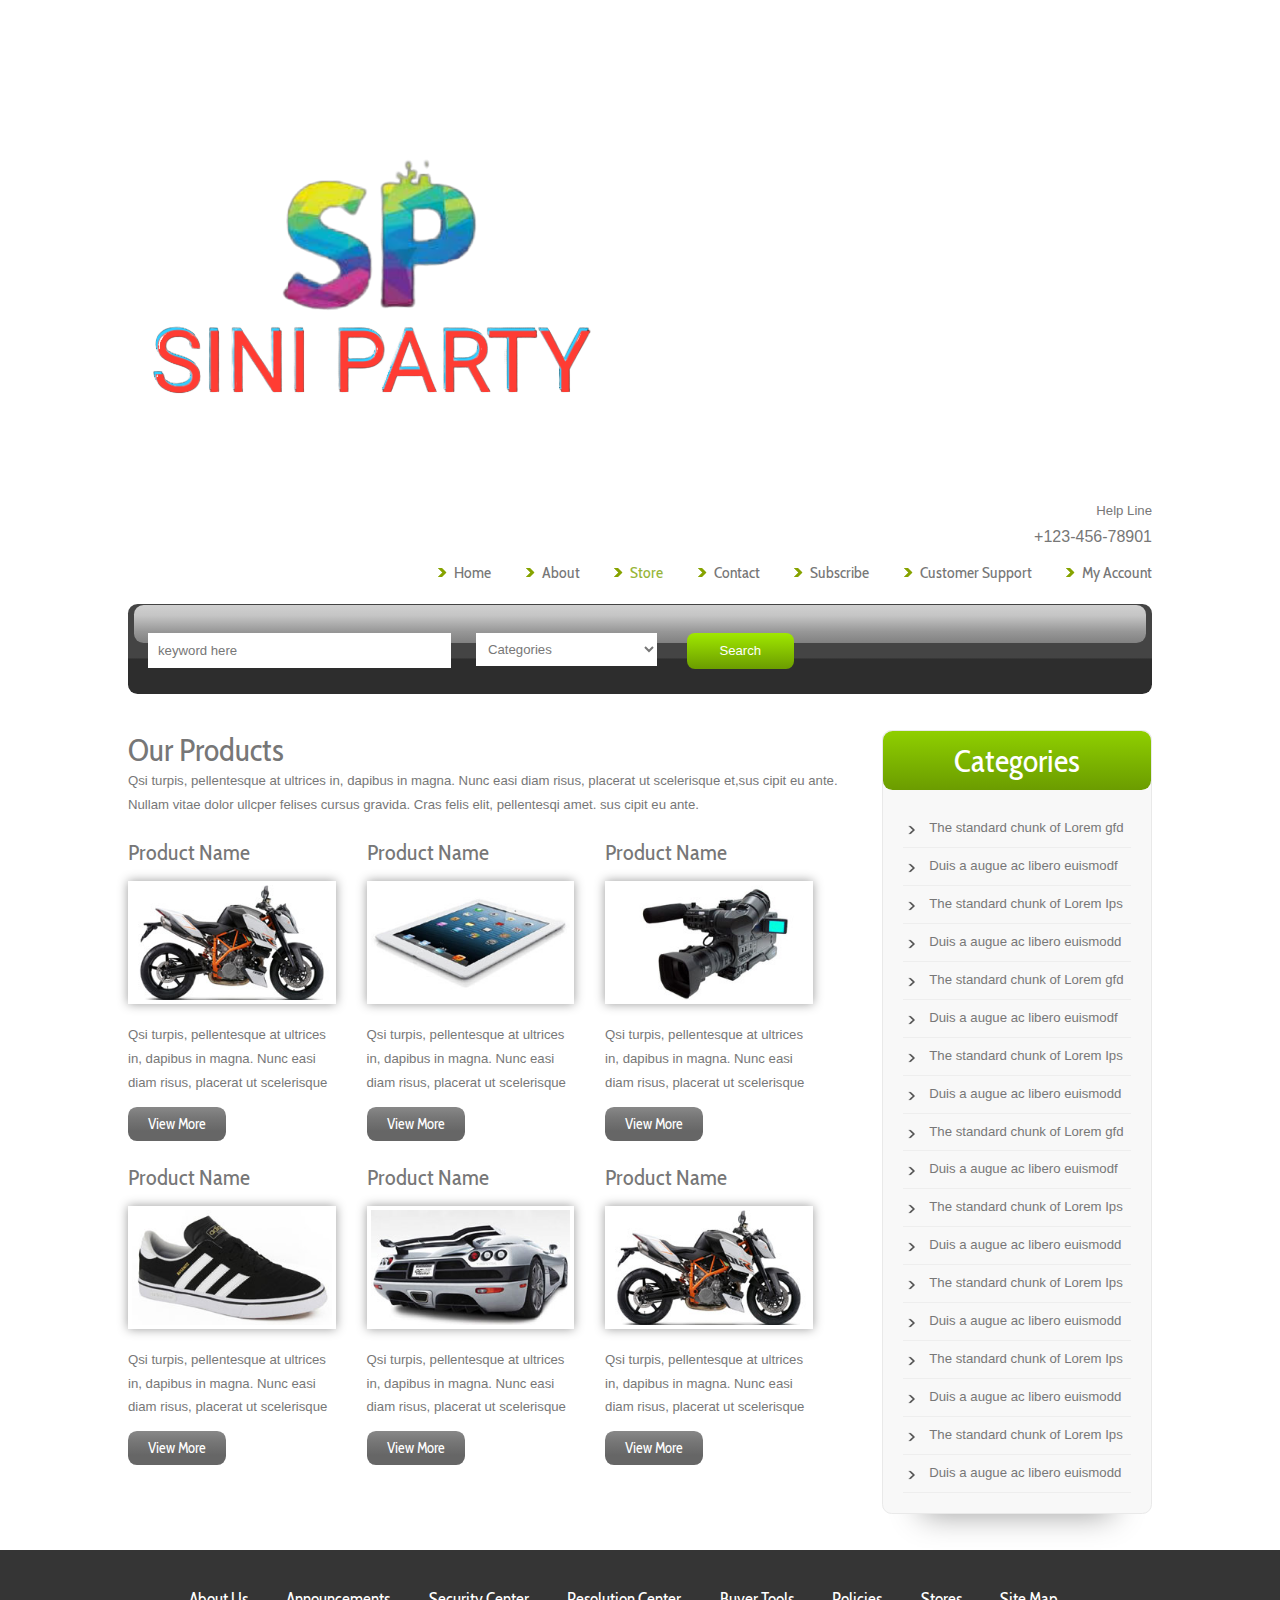
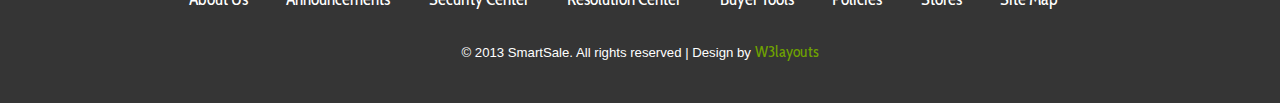
<file: store.html>
<!--A Design by W3layouts
Author: W3layout
Author URL: http://w3layouts.com
License: Creative Commons Attribution 3.0 Unported
License URL: http://creativecommons.org/licenses/by/3.0/
-->
<!DOCTYPE HTML>
<html>
<head>
<title>The Free Smart-Sale Website Template | Store :: w3layouts</title>
<meta http-equiv="Content-Type" content="text/html; charset=utf-8" />
<meta name="viewport" content="width=device-width, initial-scale=1, maximum-scale=1">
<link href="css/style.css" rel="stylesheet" type="text/css" media="all" />
<link href='//fonts.googleapis.com/css?family=Cabin+Condensed' rel='stylesheet' type='text/css'>
</head>
<body>
<div class="wrap">
<div class="header">
	<div class="logo">
		<a href="index.html"><img src="images/logo.png" alt=""> </a>
	</div>
	<div class="header-right">
	<div class="contact-info">
		<ul>
			<li>Help line</li>
			<li>+123-456-78901</li>
		</ul>
	</div>
	<div class="menu">
	 	 <ul class="nav">
        <li><a href="index.html" title="Home">Home</a></li>
  		<li><a href="about.html">About</a></li>
  	     <li class="active"><a href="store.html">Store</a></li>
  		<li><a href="contact.html">Contact</a></li>
  		 <li><a href="index.html">Subscribe</a></li>
	    <li><a href="index.html">Customer Support</a></li>
	    <li><a href="index.html">My Account</a></li>
  		<div class="clear"></div>
      </ul>
	 </div>
	 </div>
	<div class="clear"></div>
</div>
<div class="hdr-btm">
<div class="hdr-btm-bg"></div>
<div class="hdr-btm-left">
	<div class="search">
	  <form>
		<input type="text" value="keyword here" onfocus="this.value = '';" onblur="if (this.value == '') {this.value = 'keyword here';}">
		<input type="submit" value="Search">
	  </form>
	</div>
	<div class="drp-dwn">
			<select class="custom-select" id="select-1">
			<option selected="selected">Categories</option>
			<option>The Lipsum</option>
			<option>Chuin Of</option>
			<option>Maxico</option>
			<option>Londov</option>
			<option>Ifdfn</option>
		</select>
	</div>
	<div class="clear"></div>
</div>
</div>
<div class="main">
<div class="ser-main">
	<h4>Our Products</h4>
	<div class="ser-para">
	<p>Qsi turpis, pellentesque at ultrices in, dapibus in magna. Nunc easi diam risus, placerat ut scelerisque et,sus cipit eu ante. Nullam vitae dolor ullcper felises cursus gravida. Cras felis elit, pellentesqi amet. sus cipit eu ante. </p>
	</div>
	<div class="ser-grid-list">
	<h5>Product Name</h5>
	<img src="images/ser-pic2.jpg" alt="">
	<p>Qsi turpis, pellentesque at ultrices in, dapibus in magna. Nunc easi diam risus, placerat ut scelerisque</p>
	<div class="btn top"><a href="details.html">View More</a></div>
	</div>
	<div class="ser-grid-list">
	<h5>Product Name</h5>
	<img src="images/ser-pic1.jpg" alt="">
	<p>Qsi turpis, pellentesque at ultrices in, dapibus in magna. Nunc easi diam risus, placerat ut scelerisque</p>
	<div class="btn top"><a href="details.html">View More</a></div>
	</div>
	<div class="ser-grid-list">
	<h5>Product Name</h5>
		<img src="images/ser-pic3.jpg" alt="">
		<p>Qsi turpis, pellentesque at ultrices in, dapibus in magna. Nunc easi diam risus, placerat ut scelerisque</p>
		<div class="btn top"><a href="details.html">View More</a></div>
	</div>
		<div class="ser-grid-list">
	<h5>Product Name</h5>
		<img src="images/ser-pic4.jpg" alt="">
		<p>Qsi turpis, pellentesque at ultrices in, dapibus in magna. Nunc easi diam risus, placerat ut scelerisque</p>
		<div class="btn top"><a href="details.html">View More</a></div>
	</div>
		<div class="ser-grid-list">
	<h5>Product Name</h5>
		<img src="images/ser-pic5.jpg" alt="">
		<p>Qsi turpis, pellentesque at ultrices in, dapibus in magna. Nunc easi diam risus, placerat ut scelerisque</p>
		<div class="btn top"><a href="details.html">View More</a></div>
	</div>
		<div class="ser-grid-list">
	<h5>Product Name</h5>
		<img src="images/ser-pic2.jpg" alt="">
		<p>Qsi turpis, pellentesque at ultrices in, dapibus in magna. Nunc easi diam risus, placerat ut scelerisque</p>
		<div class="btn top"><a href="details.html">View More</a></div>
	</div>
	<div class="clear"></div>
	</div>
	
<div class="sidebar">
<div class="s-main">
	<div class="s_hdr">
		<h2>Categories</h2>
	</div>
	<div class="text1-nav">
		<ul>
			<li><a href="">The standard chunk of Lorem gfd</a></li>
			<li><a href="">Duis a augue ac libero euismodf</a></li>
			<li><a href="">The standard chunk of Lorem Ips</a></li>
			<li><a href="">Duis a augue ac libero euismodd</a></li>
			<li><a href="">The standard chunk of Lorem gfd</a></li>
			<li><a href="">Duis a augue ac libero euismodf</a></li>
			<li><a href="">The standard chunk of Lorem Ips</a></li>
			<li><a href="">Duis a augue ac libero euismodd</a></li>
			<li><a href="">The standard chunk of Lorem gfd</a></li>
			<li><a href="">Duis a augue ac libero euismodf</a></li>
			<li><a href="">The standard chunk of Lorem Ips</a></li>
			<li><a href="">Duis a augue ac libero euismodd</a></li>
			<li><a href="">The standard chunk of Lorem Ips</a></li>
			<li><a href="">Duis a augue ac libero euismodd</a></li>
			<li><a href="">The standard chunk of Lorem Ips</a></li>
			<li><a href="">Duis a augue ac libero euismodd</a></li>
			<li><a href="">The standard chunk of Lorem Ips</a></li>
			<li><a href="">Duis a augue ac libero euismodd</a></li>
	    </ul>
	</div>
</div>
</div>
<div class="clear"></div>
</div>
</div>
<div class="footer-bg">
<div class="wrap">
<div class="footer">
	<div class="f_nav">
		<ul>
			<li><a href="#">About Us</a></li>
			<li><a href="#">Announcements</a></li>
			<li><a href="#">Security Center</a></li>
			<li><a href="#">Resolution Center</a></li>
			<li><a href="#">Buyer Tools</a></li>
			<li><a href="#">Policies</a></li>
			<li><a href="#">Stores</a></li>
			<li><a href="#">Site Map</a></li>
		</ul>
	</div>
	<div class="footer1">
		<p>&copy; 2013 SmartSale. All rights reserved | Design by <a href="http://w3layouts.com/">W3layouts</a></p>
	</div>
</div>
</div>
</div>
</body>
</html>
</file>
<file: css/style.css>
/*
Author: W3layout
Author URL: http://w3layouts.com
License: Creative Commons Attribution 3.0 Unported
License URL: http://creativecommons.org/licenses/by/3.0/
*/
/* reset */
html,body,div,span,applet,object,iframe,h1,h2,h3,h4,h5,h6,p,blockquote,pre,a,abbr,acronym,address,big,cite,code,del,dfn,em,img,ins,kbd,q,s,samp,small,strike,strong,sub,sup,tt,var,b,u,i,dl,dt,dd,ol,nav ul,nav li,fieldset,form,label,legend,table,caption,tbody,tfoot,thead,tr,th,td,article,aside,canvas,details,embed,figure,figcaption,footer,header,hgroup,menu,nav,output,ruby,section,summary,time,mark,audio,video{margin:0;padding:0;border:0;font-size:100%;font:inherit;vertical-align:baseline;}
article, aside, details, figcaption, figure,footer, header, hgroup, menu, nav, section {display: block;}
ol,ul{list-style:none;margin:0;padding:0;}
blockquote,q{quotes:none;}
blockquote:before,blockquote:after,q:before,q:after{content:'';content:none;}
table{border-collapse:collapse;border-spacing:0;}
/* start editing from here */
a{text-decoration:none;}
.txt-rt{text-align:right;}/* text align right */
.txt-lt{text-align:left;}/* text align left */
.txt-center{text-align:center;}/* text align center */
.float-rt{float:right;}/* float right */
.float-lt{float:left;}/* float left */
.clear{clear:both;}/* clear float */
.pos-relative{position:relative;}/* Position Relative */
.pos-absolute{position:absolute;}/* Position Absolute */
.vertical-base{	vertical-align:baseline;}/* vertical align baseline */
.vertical-top{	vertical-align:top;}/* vertical align top */
.underline{	padding-bottom:5px;	border-bottom: 1px solid #eee; margin:0 0 20px 0;}/* Add 5px bottom padding and a underline */
nav.vertical ul li{	display:block;}/* vertical menu */
nav.horizontal ul li{	display: inline-block;}/* horizontal menu */
img{max-width:100%;}
/*end reset*/
body {
	font-family: Arial, Geneva,Helvetica, sans-serif;
	font-size: 100%;
	background:#ffffff;
}
.wrap {
	width: 80%;
	margin: 0 auto;
}
/*header*/
/*logo*/
.logo{
	float:left;
}
/*header-right*/
.header-right{
	float:right;
}
/*---contact-info---*/
.contact-info{
	text-align: right;
	text-transform: capitalize;
}
.contact-info ul {
	margin:0px;
	padding:0px;
}
.contact-info ul li:first-child{
	font-size:0.825em;
	color: #777;
	font-weight:normal;
}
.contact-info ul li{
	font-size: 1em;
	color: #777;
	font-weight:400;
	line-height: 1.8em;
}
/*  navigation */
.menu {
	margin-top: 1%;
}
.nav li:before{
	vertical-align: middle;
	margin:10px 4px 0;
	content:url('../images/arrow.png');
}
.nav li.active a{
	color:#97b538;
}
.nav li {
	padding: 0px 16px;
	display: inline-block;
}
.nav li:nth-child(7){
	margin-right: 0; 
	padding-right: 0;
}
.nav li a {
	text-transform: capitalize;
	line-height: 1.8em;
	font-weight: 400;
	color: #777;
	font-family: 'Cabin Condensed', sans-serif;
	text-decoration: none;
	font-size: 1em;
}
.nav li a:hover { 
	color:#97b538;
}
/*hdr-btm*/
.hdr-btm{
	padding: 1px 0 6px;
	margin-top: 1.6%;
	background: rgb(68,68,68);
	background: -moz-linear-gradient(top,  rgba(68,68,68,1) 60%, rgba(45,45,45,1) 61%);
	background: -webkit-gradient(linear, left top, left bottom, color-stop(60%,rgba(68,68,68,1)), color-stop(61%,rgba(45,45,45,1)));
	background: -webkit-linear-gradient(top,  rgba(68,68,68,1) 60%,rgba(45,45,45,1) 61%);
	background: -o-linear-gradient(top,  rgba(68,68,68,1) 60%,rgba(45,45,45,1) 61%);
	background: -ms-linear-gradient(top,  rgba(68,68,68,1) 60%,rgba(45,45,45,1) 61%);
	background: linear-gradient(to bottom,  rgba(68,68,68,1) 60%,rgba(45,45,45,1) 61%);
	filter: progid:DXImageTransform.Microsoft.gradient( startColorstr='#444444', endColorstr='#2d2d2d',GradientType=0 );
	border-radius: 0.6em;
	-webkit-border-radius: 0.6em;	
	-moz-border-radius: 0.6em;
	-o-border-radius: 0.6em;	
}
.hdr-btm-bg{
	border-radius: 0.6em;
	-webkit-border-radius: 0.6em;	
	-moz-border-radius: 0.6em;
	-o-border-radius: 0.6em;	
	height: 30px;
	margin: 0 6px;
	padding: 4px;
	background: rgb(208,208,208);
	background: -moz-linear-gradient(top,  rgba(208,208,208,1) 0%, rgba(197,197,197,1) 28%, rgba(151,151,151,1) 70%, rgba(129,129,129,1) 100%);
	background: -webkit-gradient(linear, left top, left bottom, color-stop(0%,rgba(208,208,208,1)), color-stop(28%,rgba(197,197,197,1)), color-stop(70%,rgba(151,151,151,1)), color-stop(100%,rgba(129,129,129,1)));
	background: -webkit-linear-gradient(top,  rgba(208,208,208,1) 0%,rgba(197,197,197,1) 28%,rgba(151,151,151,1) 70%,rgba(129,129,129,1) 100%);
	background: -o-linear-gradient(top,  rgba(208,208,208,1) 0%,rgba(197,197,197,1) 28%,rgba(151,151,151,1) 70%,rgba(129,129,129,1) 100%);
	background: -ms-linear-gradient(top,  rgba(208,208,208,1) 0%,rgba(197,197,197,1) 28%,rgba(151,151,151,1) 70%,rgba(129,129,129,1) 100%);
	background: linear-gradient(to bottom,  rgba(208,208,208,1) 0%,rgba(197,197,197,1) 28%,rgba(151,151,151,1) 70%,rgba(129,129,129,1) 100%);
	filter: progid:DXImageTransform.Microsoft.gradient( startColorstr='#d0d0d0', endColorstr='#818181',GradientType=0 );
}
/*hdr-btm-left*/
.hdr-btm-left{
	display: block;
	padding: 0px 20px 20px;
	margin-top: -10px;
}
.search{
	float:left;
	width: 33.333%;
}
.search input[type="text"] {
	font-size: 0.825em;
	width: 86.333%;
	outline: none;
	padding: 10px;
	background: white;
	border: none;
	color: #777777;
}
.search input[type="submit"] {
	right:38%;
	font-size:0.825em;
	position: absolute;
	width: 8.333%;
	letter-spacing:0px;
	line-height: 1.5em;
	border: none;
	padding: 8px;
	color: #ffffff;
	cursor: pointer;
	background-color: #7db500;
	background: -webkit-gradient(linear, 50% 0%, 50% 100%, color-stop(0%, #a0e800), color-stop(100%, #6b9c00));
	background: -webkit-linear-gradient(top, #a0e800, #6b9c00);
	background: -moz-linear-gradient(top, #a0e800, #6b9c00);
	background: -o-linear-gradient(top, #a0e800, #6b9c00);
	background: linear-gradient(top, #a0e800, #6b9c00);
	border-radius: 0.6em;
	-webkit-border-radius: 0.6em;	
	-moz-border-radius: 0.6em;
	-o-border-radius: 0.6em;	
}
.search input[type="submit"]:hover{
	background: -webkit-gradient(linear, 50% 0%, 50% 100%, color-stop(0%, #8fcf00), color-stop(100%, #6b9c00));
	background: -webkit-linear-gradient(top, #8fcf00, #6b9c00);
	background: -moz-linear-gradient(top, #8fcf00, #6b9c00);
	background: -o-linear-gradient(top, #8fcf00, #6b9c00);
	background: linear-gradient(top, #8fcf00, #6b9c00);
	background-color: #7db500;
	border-color: #5a8200;
}
/*drp-dwn*/
.drp-dwn {
	position: relative;
	width: 20.333%;
	float:left;
}
#select-1 {
	width: 90.333%;
	border:none;
	outline:none;
	font-size:0.825em;
	color: #777;
	background: rgba(255, 255, 255, 1);
	padding: 8px;
}
.drp-dwn option{
	padding: 10px 0;
}
/*drp-dwn*/
.txt-right{
	float: right;
}
.txt-right h3 a{
	display:block;
	margin-top: 8px;
	color: #fff;
	font-size: 1em;
	font-family: 'Cabin Condensed', sans-serif;
	line-height: 1.8em;
}
/*main*/
.main{
	display: block;
	padding: 3.5% 0;
}
/*sidebar*/

.sidebar{
	float: left;
	width:26.333%;
}
.s-main{
	background: #f8f8f8;
	margin-top: 30px;
	border: 1px solid rgb(233, 233, 233);
	box-shadow: 0 40px 30px -40px #999;
	-webkit-box-shadow: 0 40px 30px -40px #999;
	-moz-box-shadow: 0 40px 30px -40px #999;
	-o-box-shadow: 0 40px 30px -40px #999;
	border-radius: 0.6em;
	-webkit-border-radius: 0.6em;	
	-moz-border-radius: 0.6em;
	-o-border-radius: 0.6em;	
}
.s-main:first-child{
	margin-top: 0;
}
.s_hdr{
	background: -webkit-gradient(linear, 50% 0%, 50% 100%, color-stop(0%, #8fcf00), color-stop(100%, #6b9c00));
	background: -webkit-linear-gradient(top, #8fcf00, #6b9c00);
	background: -moz-linear-gradient(top, #8fcf00, #6b9c00);
	background: -o-linear-gradient(top, #8fcf00, #6b9c00);
	background: linear-gradient(top, #8fcf00, #6b9c00);
	background-color: #7db500;
	border-color: #5a8200;
	border-radius: 0.6em;
	-webkit-border-radius: 0.6em;	
	-moz-border-radius: 0.6em;
	-o-border-radius: 0.6em;	
}
.s_hdr h2{
	padding: 10px;
	text-align: center;
	font-size: 2.0em;
	letter-spacing: 0px;
	color: #FFF;
	font-family: 'Cabin Condensed', sans-serif;
}
.text1-nav{
	padding:20px;
}
.text1-nav ul li{
	display:inline;
}
.text1-nav ul li a {
	display: block;
	font-size: 0.825em;
	color: #777;
	letter-spacing: 0px;
	line-height: 2.8em;
	border-bottom: 1px solid #EEEEEE;
}
.text1-nav ul li:before{
	margin-top: 12px;
	margin-right: 10px;
	content: url('../images/arrow1.png');
	float: left;
}
.text1-nav ul li a:hover{
	color: #6FA200;
}
.s_hdr1{
	border-radius: 0.6em;
	-webkit-border-radius: 0.6em;	
	-moz-border-radius: 0.6em;
	-o-border-radius: 0.6em;	
	background: rgb(198,198,198);
	background: -moz-linear-gradient(top,  rgba(198,198,198,1) 0%, rgba(167,167,167,1) 20%, rgba(130,130,130,1) 40%, rgba(87,87,87,1) 70%, rgba(80,80,80,1) 99%);
	background: -webkit-gradient(linear, left top, left bottom, color-stop(0%,rgba(198,198,198,1)), color-stop(20%,rgba(167,167,167,1)), color-stop(40%,rgba(130,130,130,1)), color-stop(70%,rgba(87,87,87,1)), color-stop(99%,rgba(80,80,80,1)));
	background: -webkit-linear-gradient(top,  rgba(198,198,198,1) 0%,rgba(167,167,167,1) 20%,rgba(130,130,130,1) 40%,rgba(87,87,87,1) 70%,rgba(80,80,80,1) 99%);
	background: -o-linear-gradient(top,  rgba(198,198,198,1) 0%,rgba(167,167,167,1) 20%,rgba(130,130,130,1) 40%,rgba(87,87,87,1) 70%,rgba(80,80,80,1) 99%);
	background: -ms-linear-gradient(top,  rgba(198,198,198,1) 0%,rgba(167,167,167,1) 20%,rgba(130,130,130,1) 40%,rgba(87,87,87,1) 70%,rgba(80,80,80,1) 99%);
	background: linear-gradient(to bottom,  rgba(198,198,198,1) 0%,rgba(167,167,167,1) 20%,rgba(130,130,130,1) 40%,rgba(87,87,87,1) 70%,rgba(80,80,80,1) 99%);
	filter: progid:DXImageTransform.Microsoft.gradient( startColorstr='#c6c6c6', endColorstr='#505050',GradientType=0 );
}
.s_hdr1 h2{
	padding: 10px;
	text-align: center;
	font-size: 2.0em;
	letter-spacing: 0px;
	color: #FFF;
	font-family: 'Cabin Condensed', sans-serif;
}
/*end sidebar*/
/*content*/
.content{
	float: left;
	width:70.333%;
	margin-left: 3.333%;
}
.cnt-btn{
	float:right;
	margin-right:4.333%;
}
.cnt-btn:nth-child(1){
	margin-right: 0;
}
.cnt-btn a{
	font-family: 'Cabin Condensed', sans-serif;
	display: inline-block;
	background: url('../images/btn.png') no-repeat;
	border: none;
	outline: none;
	padding: 14px 60px;
	color: #777;
	font-size: 0.925em;
}
.cnt-btn a:hover{
	color: #97b538;
}
.cnt-main{
	margin-top:3.5%;
	background: #ffffff;
	border: 1px solid rgb(233, 233, 233);
	box-shadow: 0 40px 30px -40px #999;
	-webkit-box-shadow: 0 40px 30px -40px #999;
	-moz-box-shadow: 0 40px 30px -40px #999;
	-o-box-shadow: 0 40px 30px -40px #999;
	border-radius: 0.6em;
	-webkit-border-radius: 0.6em;	
	-moz-border-radius: 0.6em;
	-o-border-radius: 0.6em;	
}
.s_btn {
	padding: 3.5%;
}
.s_btn ul {
	display: block;
}
.s_btn ul li {
	display: inline;
	margin-right: 10.333%;
	float:left;
}
.s_btn ul li:nth-child(1),.s_btn ul li:nth-child(3),.s_btn ul li:nth-child(4){
	margin-right: 0;
}
.s_btn ul li h2{
	font-size: 2.0em;
	color: #777;
	font-weight: 400;
	font-family: 'Cabin Condensed', sans-serif;
}
.s_btn ul li h3 a{
	font-family: 'Cabin Condensed', sans-serif;
	margin-top: 4px;
	line-height: 1.8em;
	margin-left: 20px;
	display: block;
	font-size: 0.925em;
	border: none;
	padding: 4px 20px;
	color: #ffffff;
	cursor: pointer;
	background: -webkit-gradient(linear, 50% 0%, 50% 100%, color-stop(0%, #8fcf00), color-stop(100%, #6b9c00));
	background: -webkit-linear-gradient(top, #8fcf00, #6b9c00);
	background: -moz-linear-gradient(top, #8fcf00, #6b9c00);
	background: -o-linear-gradient(top, #8fcf00, #6b9c00);
	background: linear-gradient(top, #8fcf00, #6b9c00);
	background-color: #7db500;
	border-color: #5a8200;
	border-radius: 0.6em;
	-webkit-border-radius: 0.6em;	
	-moz-border-radius: 0.6em;
	-o-border-radius: 0.6em;	
}
.s_btn ul li h3 a:hover{
	background-color: #7db500;
	background: -webkit-gradient(linear, 50% 0%, 50% 100%, color-stop(0%, #a0e800), color-stop(100%, #6b9c00));
	background: -webkit-linear-gradient(top, #a0e800, #6b9c00);
	background: -moz-linear-gradient(top, #a0e800, #6b9c00);
	background: -o-linear-gradient(top, #a0e800, #6b9c00);
	background: linear-gradient(top, #a0e800, #6b9c00);
}
.s_btn ul li h4 a{
	font-family: 'Cabin Condensed', sans-serif;
	margin-top: 4px;
	line-height: 1.8em;
	margin-left: 20px;
	display: block;
	font-size: 0.925em;
	border: none;
	padding: 4px 20px;
	color: #ffffff;
	cursor: pointer;
	background: -webkit-gradient(linear, 50% 0%, 50% 100%, color-stop(0%, #e8543f), color-stop(100%, #d9331a));
	background: -webkit-linear-gradient(top, #e8543f, #d9331a);
	background: -moz-linear-gradient(top, #e8543f, #d9331a);
	background: -o-linear-gradient(top, #e8543f, #d9331a);
	background: linear-gradient(top, #e8543f, #d9331a);
	background-color: #e54028;
	border-color: #c22d18;
	border-radius: 0.6em;
	-webkit-border-radius: 0.6em;	
	-moz-border-radius: 0.6em;
	-o-border-radius: 0.6em;	
	
}
.s_btn ul li h4 a:hover{
	background-color: #e54028;
	background: -webkit-gradient(linear, 50% 0%, 50% 100%, color-stop(0%, #eb6855), color-stop(100%, #d9331a));
	background: -webkit-linear-gradient(top, #eb6855, #d9331a);
	background: -moz-linear-gradient(top, #eb6855, #d9331a);
	background: -o-linear-gradient(top, #eb6855, #d9331a);
	background: linear-gradient(top, #eb6855, #d9331a);
}
/*grid*/
.grid{
	padding: 3.5%;
	border-top: 1px solid rgb(233, 233, 233);
}
.grid-img{
	float: left;
	width:64.333%;
	margin-right: 3.333%;
}
.grid-para{
	margin-top:3.333%;
	float: left;
	width:32.333%;
}
.grid-para h2{
	font-size: 2.0em;
	font-family: 'Cabin Condensed', sans-serif;
	color: #FF6100;
	letter-spacing: 0px;
	font-weight: 400;
	text-decoration: none;
}
.grid-para h3{
	padding: 10px 0;
	font-size: 1.4em;
	color: #777;
	text-decoration: none;
	font-family: 'Cabin Condensed', sans-serif;
}
.grid-para p{
	font-size: 0.825em;
	color: #777;
	line-height: 1.8em;
}
.btn {
	display: block;
}
.top{
	margin-top: 6%;
}
.top1{
	margin-top: 3%;
}
.btn a{
	display: inline-block;
	font-family: 'Cabin Condensed', sans-serif;
	font-size: 0.925em;
	border: none;
	padding: 8px 20px;
	color: #ffffff;
	cursor: pointer;
	background: rgb(136,136,136);
	background: -moz-linear-gradient(top,  rgba(136,136,136,1) 0%, rgba(119,119,119,1) 30%, rgba(102,102,102,1) 71%);
	background: -webkit-gradient(linear, left top, left bottom, color-stop(0%,rgba(136,136,136,1)), color-stop(30%,rgba(119,119,119,1)), color-stop(71%,rgba(102,102,102,1)));
	background: -webkit-linear-gradient(top,  rgba(136,136,136,1) 0%,rgba(119,119,119,1) 30%,rgba(102,102,102,1) 71%);
	background: -o-linear-gradient(top,  rgba(136,136,136,1) 0%,rgba(119,119,119,1) 30%,rgba(102,102,102,1) 71%);
	background: -ms-linear-gradient(top,  rgba(136,136,136,1) 0%,rgba(119,119,119,1) 30%,rgba(102,102,102,1) 71%);
	background: linear-gradient(to bottom,  rgba(136,136,136,1) 0%,rgba(119,119,119,1) 30%,rgba(102,102,102,1) 71%);
	filter: progid:DXImageTransform.Microsoft.gradient( startColorstr='#888888', endColorstr='#666666',GradientType=0 );
	border-radius: 0.6em;
	-webkit-border-radius: 0.6em;	
	-moz-border-radius: 0.6em;
	-o-border-radius: 0.6em;	
}
.btn a:hover{
	color: #E7EBE3;
	background: #686868;
}
.btn a img{
	vertical-align: top;
	margin: 2px 0px 0px 4px;
}
/*  GRID OF THREE   ============================================================================= */
.section {
	clear: both;
	padding: 0px;
	margin: 0px;
}
.group:before,
.group:after {
    content:"";
    display:table;
}
.group:after {
    clear:both;
}
.group {
    zoom:1;
}
.grid_1_of_3{
	display: block;
	float:left;
	margin: 3% 1% 2% 3.66%;
	background: #F8F8F8;
	
}
.images_1_of_3 {
	text-align:center;
	width: 24.333%;
	padding: 1.5%; 
	border: 1px solid rgb(228, 228, 228);
	border-radius: 0.6em;
	-webkit-border-radius: 0.6em;	
	-moz-border-radius: 0.6em;
	-o-border-radius: 0.6em;	
}
.images_1_of_3  img {
	max-width:100%;
	display:inline-block;
	height: 130px;
}
.images_1_of_3  h3{
	color: #777;
	margin-top: 0.8em;
	margin-bottom: 0.2em;
	font-size: 1em;
	font-weight: normal;
	letter-spacing: 0px;
	text-transform: uppercase;
	font-family: 'Cabin Condensed', sans-serif;
}
.btm{
	padding-bottom: 3%;
}
/*footer*/
.footer-bg{
	padding:3% 0;
	background: #353535;
}
.f_nav {
	text-align:center;
}
.f_nav ul li{
	display: inline-block;
	margin-right: 3.33%;
}
.f_nav ul li a{
	display: block;
	font-size: 1.09em;
	color: #fff;
	font-family: 'Cabin Condensed', sans-serif;
}
.f_nav ul li a:hover{
	color: #6FA200;
}
.footer1{
	padding:3% 0 0;
	text-align:center;
}
.footer1 p{
	line-height:1.8em;
	font-size:0.825em;
	color: #fff;
	font-weight:400;
}
.footer1 p a{
	font-family: 'Cabin Condensed', sans-serif;
	color: #6FA200;
	font-size: 1.2em;
}
.footer1 p a:hover{
	color:#777777;
}
/*about*/
.about{
	float: left;
	width: 71.333%;
	margin-right: 2.333%;
}
.abt_para{
	float: left;
	width: 61.333%;
	margin-right: 2.333%;
}
.abt_para h3{
	font-size: 2.0em;
	color: #777;
	font-weight: 400;
	font-family: 'Cabin Condensed', sans-serif;
}
.about p{
	margin-top:10px;
	line-height: 1.8em;
	font-size: 0.825em;
	color: #777;
}
.abt_img{
	float:left;
	width: 36.333%;
}
/*service*/
.ser-main{
	float: left;
	width: 71.33%;
	margin-right: 2.33%;
}
.ser-main h4{
	font-size: 2.0em;
	color: #777;
	font-weight: 400;
	font-family: 'Cabin Condensed', sans-serif;
}
.ser-para p{
	font-size: 0.825em;
	color: #777;
	letter-spacing: 0px;
	line-height: 1.8em;
}
.ser-grid{
	float:right;
}
.ser-grid-list:nth-last-child(2){
	margin-right: 0;
}
.ser-grid-list{
	float: left;
	width: 27.33%;
	margin-right: 5.33%;
	padding-bottom: 3%;
}
.ser-grid-list h5{
	font-size: 1.4em;
	color: #777;
	font-weight: 400;
	font-family: 'Cabin Condensed', sans-serif;
}
.ser-grid-list img{
	margin:15px 0;
	border: 4px solid #ffffff;
	box-shadow: 0px 0px 10px #999;
	-webkit-box-shadow: 0px 0px 10px #999;
	-moz-box-shadow: 0px 0px 10px #999;
	-o-box-shadow: 0px 0px 10px #999;
}
.ser-grid-list p{
	font-size: 0.825em;
	color: #777;
	letter-spacing: 0px;
	line-height: 1.8em;
}
.ser-rdmore {
	float:right;
	margin:30px 10px 40px 0px;
}
.ser-para {
	margin-bottom: 3%;
}
/***Contact*/
/*  Contact Form  ============================================================================= */
.section {
	clear: both;
	padding: 0px;
	margin: 0px;
}
.group:before,
.group:after {
    content:"";
    display:table;
}
.group:after {
    clear:both;
}
.group {
    zoom:1;
}
.col{
	display: block;
	float:left;
	margin: 0% 0 1% 1.6%;
}
.col:first-child{
	margin-left:0;
}	
.span_2_of_4{
	width: 63.1%;
	padding:1.5%; 
}
.span_1_of_2 {
	width: 29.2%;
	padding:1.5%; 
}
.contact-form{
	position:relative;
	padding-bottom:30px;
}
.contact-form div{
	padding:5px 0;
}
.contact-form form{
	margin-top:10px;
}
.contact-form span{
	color:#777;
	display:block;
	font-size:0.825em;
	padding-bottom:5px;
}
.span_1_of_2 h3 {
	font-size: 2.0em;
	color: #777;
	font-weight: 400;
	font-family: 'Cabin Condensed', sans-serif;
}
.span_2_of_4 h3 {
	font-size: 2.0em;
	color: #777;
	font-weight: 400;
	font-family: 'Cabin Condensed', sans-serif;
}
.contact-form input[type="text"],.contact-form textarea{
	font-size:1.1em;
	font-family: 'Source Sans Pro', sans-serif;
	color: #555;
	padding: 8px;
	display: block;
	width: 98%;
	background: #FFFFFF;
	border: 1px solid #E4E4E4;
	outline: none;
	-webkit-appearance: none;
	border-radius: 4px;
	-webkit-border-radius: 4px;
	-moz-border-radius: 4px;
	-o-border-radius: 4px;
}
.contact-form textarea{
	resize:none;
	height:120px;		
}
.contact-form input[type="submit"]{
	display: inline-block;
	font-family: 'Cabin Condensed', sans-serif;
	font-size:1.1em;
	border: none;
	outline:none;
	padding: 10px 24px;
	color: #ffffff;
	cursor: pointer;
	background: rgb(136,136,136);
	background: -moz-linear-gradient(top, rgba(136,136,136,1) 0%, rgba(119,119,119,1) 30%, rgba(102,102,102,1) 71%);
	background: -webkit-gradient(linear, left top, left bottom, color-stop(0%,rgba(136,136,136,1)), color-stop(30%,rgba(119,119,119,1)), color-stop(71%,rgba(102,102,102,1)));
	background: -webkit-linear-gradient(top, rgba(136,136,136,1) 0%,rgba(119,119,119,1) 30%,rgba(102,102,102,1) 71%);
	background: -o-linear-gradient(top, rgba(136,136,136,1) 0%,rgba(119,119,119,1) 30%,rgba(102,102,102,1) 71%);
	background: -ms-linear-gradient(top, rgba(136,136,136,1) 0%,rgba(119,119,119,1) 30%,rgba(102,102,102,1) 71%);
	background: linear-gradient(to bottom, rgba(136,136,136,1) 0%,rgba(119,119,119,1) 30%,rgba(102,102,102,1) 71%);
	filter: progid:DXImageTransform.Microsoft.gradient( startColorstr='#888888', endColorstr='#666666',GradientType=0 );
	position: absolute;
	right: 0;
	border-radius: 0.6em;
	-webkit-border-radius: 0.6em;	
	-moz-border-radius: 0.6em;
	-o-border-radius: 0.6em;	
}
.contact-form input[type="submit"]:hover{
	color: #E7EBE3;
	background: #686868;
}
.company_address p{
	color:#777;
	padding:2px 0;
	font-size: 0.825em;
	line-height: 1.8em;
}
.company_address p span{
	color: #7fb538;
	cursor:pointer;
}
.company_address p span:hover{
	text-decoration:underline;
	color: #777;
	-webkit-transition:0.5s;
}
.map{
	border:1px solid #C7C7C7;
	margin:6% 0;
}
/*details*/

/*  Preview  ============================================================================= */
.back-links {
	float: left;
	padding-top: 5px;
}
.back-links p {
	font-size: 0.8125em;
	color: #333;
}
.back-links p a {
	font-size: 0.9em;
	padding: 0 1.3%;
	color: #333;
	font-family: 'ambleregular';
}
.back-links p a:hover, .back-links p a:active {
	color:#B81D22;
}
.image {
	clear: both;
	padding: 0px;
	margin: 0px;
	padding: 1.5%;
}
.group:before, .group:after {
	content: "";
	display: table;
}
.group:after {
	clear: both;
}
.group {
	zoom: 1;
}
.rightsidebar {
	display: block;
	float: left;
	margin: 0% 0 0% 1.6%;
}

.desc {
	display: block;
	float: left;
	margin: 0% 0 0% 2.6%;
}
.product-details{
	margin:10px 0;
}
.details {
	width: 70.333%;
	float: left;
	margin-right: 3.333%;
}
.images_3_of_2 {
	border: 1px solid #dfdfdf;
	width: 42.333%;
	float: left;
	text-align: center;
}
.span_3_of_2 {
	width: 53.2%;
}
.span_3_of_1 {
	width: 25.2%;
	padding: 1.5%;
}
.images_3_of_2  img {
	max-width: 100%;
}
.span_3_of_2  h2 {
	font-size: 2.0em;
	color: #777;
	font-weight: 400;
	font-family: 'Cabin Condensed', sans-serif;
}
.span_3_of_2  p{
	font-size: 0.825em;
	color: #777;
	line-height: 1.8em;
}
.price p {
	font-size: 0.825em;
	color: #777;
	line-height: 1.8em;
	vertical-align: top;
}
.price p span {
	font-size: 2.0em;
	color: #777;
	font-weight: 400;
	font-family: 'Cabin Condensed', sans-serif;
}
.price {
margin-top: 3%;
}
.available {
	margin-top: 10px;
	padding: 10px 0;
	border-top: 1px solid #EEEEEE;
}
.available p {
	font-size: 1.6em;
	color: #777;
	font-weight: 400;
	font-family: 'Cabin Condensed', sans-serif;
}
.available li {
	display: inline;
	font-size: 0.8125em;
	padding: 1.5% 2%;
	color: #353535;
}
.available li select {
	display: inline;
	font-size: 1em;
	color: #333;
	margin-left: 3px;
}
.share-desc{
	margin-bottom:15px;
}
.share{
	float:left;
}
.share p {
	font-size: 1.2em;
	color: #777;
	font-weight: 400;
	font-family: 'Cabin Condensed', sans-serif;
}
.share li {
	display: inline-block;
	margin: 5px 6px;
	background:#222;
	border-radius:5px;
}
.share li img {
	vertical-align:middle; 
}
.wish-list{
	padding:15px 0;
	border-bottom: 1px solid #E6E6E6;
	border-top: 1px solid #E6E6E6;
}
.wish-list li{
	display:inline-block;
	margin-right:45px;
}
.wish-list li a{
	color: #777777;
	font-size:0.825em;
	padding-left:22px;
}
.wish-list li a:hover {
	color: #E4292F;
}
.wish-list li.wish{
	background:url(../images/wishlist.png) no-repeat 0;
}
.wish-list li.compare{
	background:url(../images/compare.png) no-repeat 0;
}
.product-desc, .product-tags {
	clear: both;
	padding-top: 20px;
}
.product-desc p {
	font-size: 0.825em;
	color: #777;
	line-height: 1.8em;
	margin: 20px 0;
}
.product-desc p span{
	font-weight:bold;
}
.product-tags h4 {
	padding: 10px 0;
	font-size: 0.825em;
	color: #777;
	font-weight: bold;
}
.input-box {
	background: url(../images/tag.png) no-repeat 0 8px;
	padding-left: 35px;
}
.input-box input[type="text"] {
	padding: 8px;
	display: block;
	width: 95%;
	background: #fcfcfc;
	border: none;
	outline: none;
	color: #464646;
	font-size: 0.8125em;
	font-family: Arial, Helvetica, sans-serif;
	box-shadow: inset 0px 0px 3px #999;
	-webkit-box-shadow: inset 0px 0px 3px #999;
	-moz-box-shadow: inset 0px 0px 3px #999;
	-o-box-shadow: inset 0px 0px 3px #999;
	-webkit-appearance: none;
}
.product-tags .button {
	margin-top: 15px;
	line-height: 3em;
}
.span_3_of_2 .button {
	float: right;
	margin-top: 1%;
	line-height: 2em;
}
.product-tags .button a {
	font-family: 'Cabin Condensed', sans-serif;
	font-size: 0.825em;
	border: none;
	padding: 8px 20px;
	color: #ffffff;
	cursor: pointer;
	background: rgb(136,136,136);
	background: -moz-linear-gradient(top, rgba(136,136,136,1) 0%, rgba(119,119,119,1) 30%, rgba(102,102,102,1) 71%);
	background: -webkit-gradient(linear, left top, left bottom, color-stop(0%,rgba(136,136,136,1)), color-stop(30%,rgba(119,119,119,1)), color-stop(71%,rgba(102,102,102,1)));
	background: -webkit-linear-gradient(top, rgba(136,136,136,1) 0%,rgba(119,119,119,1) 30%,rgba(102,102,102,1) 71%);
	background: -o-linear-gradient(top, rgba(136,136,136,1) 0%,rgba(119,119,119,1) 30%,rgba(102,102,102,1) 71%);
	background: -ms-linear-gradient(top, rgba(136,136,136,1) 0%,rgba(119,119,119,1) 30%,rgba(102,102,102,1) 71%);
	background: linear-gradient(to bottom, rgba(136,136,136,1) 0%,rgba(119,119,119,1) 30%,rgba(102,102,102,1) 71%);
	filter: progid:DXImageTransform.Microsoft.gradient( startColorstr='#888888', endColorstr='#666666',GradientType=0 );
	border-radius: 0.6em;
	-webkit-border-radius: 0.6em;
	-moz-border-radius: 0.6em;
	-o-border-radius: 0.6em;
}
.span_3_of_2 .button a:hover, .product-tags .button a:hover {
	color: #E7EBE3;
background: #686868;
}
.product-tags p{
	font-size: 0.85em;
	padding:5px  0;
	color: #969696;
	line-height: 1.8em;
}
/**** Review *****/
.review h4,.review h4 a{
 font-size:1.2em;
 color: #777;
 font-family: 'ambleregular';
}
.review h4 a{
	text-decoration:underline;
}
.review h4 a:hover{
	text-decoration:none;
	color:#E4292F;
}
.review ul{
	margin-top:10px;
}
.review li{
	display:block;
	font-family: 'ambleregular';
	padding:8px 0;
	color: #666;
	font-size:1em;
}
.review li img{
	vertical-align:middle;
}
.review p{
	font-size:0.8em;
	padding:5px 0;
	color: #969696;
	line-height: 1.6em;
	font-family: verdana, arial, helvetica, helve, sans-serif;
}
.your-review h3{
	font-size:1.2em;
    color: #333;
    font-family: 'ambleregular';
}
.your-review div{
	padding:5px 0;
}
.your-review span{
	display:block;
	font-size:0.8125em;
	color:#757575;
	padding-bottom:5px;
	font-family :verdana, arial, helvetica, helve, sans-serif;
}
.your-review label span.red{
	color:#777;
	display:inline;
}
.your-review input[type="text"],.your-review textarea{
	padding:8px;
	display:block;
	width:50%;
	border:1px solid #E0E0E0;
	background:none;
	outline:none;
	color:#777;
	font-size:1em;
	font-family:Arial, Helvetica, sans-serif;
	-webkit-appearance:none;
}
.your-review textarea{
	resize:none;
	height:120px;		
}
.your-review input[type="submit"]{
	font-family: 'Cabin Condensed', sans-serif;
	font-size: 0.825em;
	border: none;
	padding: 8px 20px;
	color: #ffffff;
	cursor: pointer;
	background: rgb(136,136,136);
	background: -moz-linear-gradient(top, rgba(136,136,136,1) 0%, rgba(119,119,119,1) 30%, rgba(102,102,102,1) 71%);
	background: -webkit-gradient(linear, left top, left bottom, color-stop(0%,rgba(136,136,136,1)), color-stop(30%,rgba(119,119,119,1)), color-stop(71%,rgba(102,102,102,1)));
	background: -webkit-linear-gradient(top, rgba(136,136,136,1) 0%,rgba(119,119,119,1) 30%,rgba(102,102,102,1) 71%);
	background: -o-linear-gradient(top, rgba(136,136,136,1) 0%,rgba(119,119,119,1) 30%,rgba(102,102,102,1) 71%);
	background: -ms-linear-gradient(top, rgba(136,136,136,1) 0%,rgba(119,119,119,1) 30%,rgba(102,102,102,1) 71%);
	background: linear-gradient(to bottom, rgba(136,136,136,1) 0%,rgba(119,119,119,1) 30%,rgba(102,102,102,1) 71%);
	filter: progid:DXImageTransform.Microsoft.gradient( startColorstr='#888888', endColorstr='#666666',GradientType=0 );
	border-radius: 0.6em;
	-webkit-border-radius: 0.6em;
	-moz-border-radius: 0.6em;
	-o-border-radius: 0.6em;
}
.your-review input[type="submit"]:hover{
color: #E7EBE3;
background: #686868;
}
.span_3_of_1 li a {
	font-size:1em;
	padding:8px 0 8px 20px;
	color: #666;
	display: block;
	font-family: 'ambleregular';
	background: url(../images/drop_arrow.png) no-repeat 0;
	border-bottom:1px solid #F0F0F0;
}
.span_3_of_1 li a:hover {
	background: url(../images/drop_arrow-hover.png) no-repeat 0;
	color:#B81D22;
}
.span_3_of_2 .button {
	float: right;
	margin-top:15px;
	line-height:3em;
}
.span_3_of_2 .button a {
	font-family: 'Cabin Condensed', sans-serif;
	font-size: 0.825em;
	border: none;
	padding: 8px 20px;
	color: #ffffff;
	cursor: pointer;
	background: rgb(136,136,136);
	background: -moz-linear-gradient(top, rgba(136,136,136,1) 0%, rgba(119,119,119,1) 30%, rgba(102,102,102,1) 71%);
	background: -webkit-gradient(linear, left top, left bottom, color-stop(0%,rgba(136,136,136,1)), color-stop(30%,rgba(119,119,119,1)), color-stop(71%,rgba(102,102,102,1)));
	background: -webkit-linear-gradient(top, rgba(136,136,136,1) 0%,rgba(119,119,119,1) 30%,rgba(102,102,102,1) 71%);
	background: -o-linear-gradient(top, rgba(136,136,136,1) 0%,rgba(119,119,119,1) 30%,rgba(102,102,102,1) 71%);
	background: -ms-linear-gradient(top, rgba(136,136,136,1) 0%,rgba(119,119,119,1) 30%,rgba(102,102,102,1) 71%);
	background: linear-gradient(to bottom, rgba(136,136,136,1) 0%,rgba(119,119,119,1) 30%,rgba(102,102,102,1) 71%);
	filter: progid:DXImageTransform.Microsoft.gradient( startColorstr='#888888', endColorstr='#666666',GradientType=0 );
	border-radius: 0.6em;
	-webkit-border-radius: 0.6em;
	-moz-border-radius: 0.6em;
	-o-border-radius: 0.6em;
}
.span_3_of_2 .button a:hover {
}
.subscribe {
	padding:30px 0;
}
.subscribe p {
	font-size:0.85em;
	color:#666;
	padding:5px 0;
	line-height:1.6em;
}
.signup {
	border-radius: 0.2em;
	-webkit-border-radius: 0.2em;
	-moz-border-radius: 0.2em;
	-o-border-radius: 0.2em;
	margin-top: 5px;
	background: #E7E7E7;
	box-shadow: inset 0px 2px 5px #707070;
}
.signup input[type="text"] {
	border: none;
	background: none;
	padding:5px;
	outline: none;
	width:70%;
	font-size:0.85em;
	color:#222;
}
.signup input[type="submit"] {
	border: 1px solid #5C5655;
	padding: 8px 20px;
	font-size: 12px;
	width:85px;
	margin: 0;
	font-weight: bold;
	cursor: pointer;
	background: #565656;
	filter: progid:DXImageTransform.Microsoft.gradient(startColorstr='#565656', endColorstr='#565656');
	color: #fff;
	text-shadow: 0 1px 0 rgba(0, 0, 0, 0.2);
}
.signup input[type="submit"]:hover {
	background: #5e5e5e;
	background: -moz-linear-gradient(top,  #5e5e5e 0%, #404040 100%);
	background: -webkit-gradient(linear, left top, left bottom, color-stop(0%,#5e5e5e), color-stop(100%,#404040));
	background: -webkit-linear-gradient(top,  #5e5e5e 0%,#404040 100%);
	background: -o-linear-gradient(top,  #5e5e5e 0%,#404040 100%);
	background: -ms-linear-gradient(top,  #5e5e5e 0%,#404040 100%);
	background: linear-gradient(top,  #5e5e5e 0%,#404040 100%);
	filter: progid:DXImageTransform.Microsoft.gradient( startColorstr='#5e5e5e', endColorstr='#404040',GradientType=0 );
	box-shadow: 1px 1px 0 0 #414141 inset, -1px -1px 0 0 #414141 inset, 0 1px 2px -1px rgba(0,0,0,0.15);
	-moz-box-shadow: 1px 1px 0 0 #414141 inset, -1px -1px 0 0 #414141 inset, 0 1px 2px 0 rgba(0,0,0,0.15);
	-webkit-box-shadow: 1px 1px 0 0 #414141 inset, -1px -1px 0 0 #414141 inset, 0 1px 2px -1px rgba(0,0,0,0.15);
}
.community-poll p {
	color: #CD1F25;
	font-size: 0.85em;
	padding:5px  0;
}
.poll li {
	padding:3px 0px 9px 0;
}
.poll input.radio {
	float: left;
	margin:4px 0 0 0;
}
.poll .label {
	display: block;
	margin-left: 20px;
}
.poll label {
	font-size: 0.85em;
	padding:10px 0;
	color: #666;
	font-family: Arial, Helvetica, sans-serif;
}

/**** End Preview Page ******/
/*details page slider*/
#mcts1 
{
    width:100%;
    margin: 0 auto;
    /* Do not alter the below settings */
    white-space:nowrap;
    position:relative;
}
.w3l-img {
    float: left;
    margin: 0 20px;
}
  
/*-------- div.item is each thumbnail's wrapper created by the javascript ------*/
#mcts1 div.item{
    padding:12px;
    margin-right:6px; /* this specifies the distance between each thumbnail */
    background-color:#fff;
    text-align:center;
    position:relative;
}
#mcts1 img{
    border:none;
}
/*---------built-in navigation buttons-------*/
#mcts1 .navPrev, #mcts1 .navNext, #mcts1 .navPlay, #mcts1 .navPause{
    width:16px; height:22px; position:absolute;  
    background:url(navButtons.png); 
    display:inline-block; z-index:5; cursor:pointer;
}
#mcts1 .navPrev {background-position:0 -22px;top:60px;left:-40px;}
#mcts1 .navPrev:hover {background-position:0 -44px;}
#mcts1 .navPrevDisabled, #mcts1 .navPrevDisabled:hover {background-position:0 0;cursor:default;}

#mcts1 .navNext {background-position:-16px -22px;top:60px;right:-40px;} 
#mcts1 .navNext:hover {background-position:-16px -44px;} 
#mcts1 .navNextDisabled, #mcts1 .navNextDisabled:hover {background-position:-16px 0; cursor:default;} 

#mcts1 .navPause, #mcts1 .navPlay {left:53%;top:105%;}
#mcts1 .navPause {background-position:0 -66px;} 
#mcts1 .navPause:hover {background-position:0 -88px;} 
#mcts1 .navPlay {background-position:-16px -66px;} 
#mcts1 .navPlay:hover {background-position:-16px -88px;} 
.navPrev, .navPlay, .navPause, .navNext{
   -moz-user-select: -moz-none;
   -khtml-user-select: none;
   -webkit-user-select: none;
   -o-user-select: none;
   user-select: none;
}
.para p {
	margin-top:10px;
	line-height: 1.8em;
	font-size: 0.825em;
	color:#777;	
}
.top-right{
	margin:4% 0;
}
.text-h1 h2{
	font-size: 1.6em;
	color: #97b538;
	font-weight: 400;
	font-family: 'Cabin Condensed', sans-serif;
}
/*--login--*/
.login-left h3, .login-right h3 {
	font-size: 1.3em;
	color: #777;
	font-weight: 400;
	font-family: 'Cabin Condensed', sans-serif;
	margin-bottom: 1em;
}
.login-left p, .login-right p {
	color:#999;
	display: block;
	font-size:0.85em;
	margin: 0 0 1.5em 0;
	line-height: 1.8em;
}
.acount-btn {
	display: inline-block;
	font-family: 'Cabin Condensed', sans-serif;
	font-size:1em;
	border: none;
	padding: 8px 20px;
	color: #ffffff;
	cursor: pointer;
	background: rgb(136,136,136);
	background: -moz-linear-gradient(top, rgba(136,136,136,1) 0%, rgba(119,119,119,1) 30%, rgba(102,102,102,1) 71%);
	background: -webkit-gradient(linear, left top, left bottom, color-stop(0%,rgba(136,136,136,1)), color-stop(30%,rgba(119,119,119,1)), color-stop(71%,rgba(102,102,102,1)));
	background: -webkit-linear-gradient(top, rgba(136,136,136,1) 0%,rgba(119,119,119,1) 30%,rgba(102,102,102,1) 71%);
	background: -o-linear-gradient(top, rgba(136,136,136,1) 0%,rgba(119,119,119,1) 30%,rgba(102,102,102,1) 71%);
	background: -ms-linear-gradient(top, rgba(136,136,136,1) 0%,rgba(119,119,119,1) 30%,rgba(102,102,102,1) 71%);
	background: linear-gradient(to bottom, rgba(136,136,136,1) 0%,rgba(119,119,119,1) 30%,rgba(102,102,102,1) 71%);
	filter: progid:DXImageTransform.Microsoft.gradient( startColorstr='#888888', endColorstr='#666666',GradientType=0 );
	border-radius: 0.6em;
	-webkit-border-radius: 0.6em;
	-moz-border-radius: 0.6em;
	-o-border-radius: 0.6em;
	-webkit-appearance: none;
}
.acount-btn:hover, .login-right input[type="submit"]:hover{
	background: #686868;
	text-decoration:none;
	color:#fff;
}
.login-right form {
	padding: 1em 0;
}
.login-right form div {
	padding: 0 0 1.5em 0;
}
.login-right span {
	color: #555;
	font-size:0.8125em;
	padding-bottom: 0.2em;
	display: block;
	text-transform: uppercase;
}
.login-right input[type="text"] {
	border: 1px solid #DDDBDB;
	outline-color:#fb4d01;
	width: 96%;
	font-size:0.8125em;
	padding:10px;
	-webkit-appearance: none;
}
.login-right input[type="submit"] {
	display: inline-block;
	font-family: 'Cabin Condensed', sans-serif;
	font-size: 0.925em;
	border: none;
	padding: 8px 20px;
	color: #ffffff;
	cursor: pointer;
	background: rgb(136,136,136);
	background: -moz-linear-gradient(top, rgba(136,136,136,1) 0%, rgba(119,119,119,1) 30%, rgba(102,102,102,1) 71%);
	background: -webkit-gradient(linear, left top, left bottom, color-stop(0%,rgba(136,136,136,1)), color-stop(30%,rgba(119,119,119,1)), color-stop(71%,rgba(102,102,102,1)));
	background: -webkit-linear-gradient(top, rgba(136,136,136,1) 0%,rgba(119,119,119,1) 30%,rgba(102,102,102,1) 71%);
	background: -o-linear-gradient(top, rgba(136,136,136,1) 0%,rgba(119,119,119,1) 30%,rgba(102,102,102,1) 71%);
	background: -ms-linear-gradient(top, rgba(136,136,136,1) 0%,rgba(119,119,119,1) 30%,rgba(102,102,102,1) 71%);
	background: linear-gradient(to bottom, rgba(136,136,136,1) 0%,rgba(119,119,119,1) 30%,rgba(102,102,102,1) 71%);
	filter: progid:DXImageTransform.Microsoft.gradient( startColorstr='#888888', endColorstr='#666666',GradientType=0 );
	border-radius: 0.6em;
	-webkit-border-radius: 0.6em;
	-moz-border-radius: 0.6em;
	-o-border-radius: 0.6em;
	outline: none;
	-webkit-appearance: none;
}
.login-right input[type="submit"]:hover{
	background: #686868;
}
a.forgot {
	font-size:0.8125em;
}
a.forgot:hover{
	color:#999;
}
h4.title {
	color: #000;
	margin-bottom: 0.5em;
	
	text-transform: uppercase;
	border-bottom: 1px solid #DFDDDD;
	padding-bottom: 13px;
}
p.cart {
	color: #999;
	line-height: 1.8em;
}
.register {
	min-height: 500px;
}
/*--register--*/
.register-top-grid h3, .register-bottom-grid h3 {
	font-size: 1.3em;
	color: #777;
	font-weight: 400;
	font-family: 'Cabin Condensed', sans-serif;
	margin-bottom: 1em;
}
.register-top-grid div, .register-bottom-grid div {
	width: 48%;
	float: left;
	margin: 10px 0;
}
.register-top-grid span, .register-bottom-grid span {
	color:#999;
	padding-bottom: 0.2em;
	display: block;
	text-transform: uppercase;
	font-size:0.8125em;
}
.register-top-grid input[type="text"], .register-bottom-grid input[type="text"] {
	border: 1px solid #EEE;
	outline-color:#FF5B36;
	width: 96%;
	font-size: 1em;
	padding: 0.5em;
	-webkit-appearance: none;
}
.checkbox {
	margin-bottom: 4px;
	padding-left: 27px;
	font-size: 1.1em;
	line-height: 27px;
	cursor: pointer;
}
.checkbox {
	position: relative;
	color:#555;
}
.checkbox:last-child {
	margin-bottom: 0;
}
.news-letter {
	color: #555;
	font-weight:600;
	font-size: 0.85em;
	margin-bottom: 1em;
	display: block;
	text-transform: uppercase;
	transition: 0.5s all;
	-webkit-transition: 0.5s all;
	-moz-transition: 0.5s all;
	-o-transition: 0.5s all;
	clear: both;
}
.checkbox i {
	position: absolute;
	bottom:-2px;
	left: 0;
	display: block;
	width:20px;
	height:20px;
	outline: none;
	border: 2px solid #6B6A6A;
	border-radius: 5px;
	-webkit-border-radius: 5px;
	-o-border-radius: 5px;
	-moz-border-radius: 5px;
}
.checkbox input + i:after {
	content: '';
	background: url("../images/tick1.png") no-repeat 1px 2px;
	top: 1px;
	left: 1px;
	width: 15px;
	height: 15px;
	text-align: center;
}
.checkbox input + i:after {
	position: absolute;
	opacity: 0;
	transition: opacity 0.1s;
	-o-transition: opacity 0.1s;
	-ms-transition: opacity 0.1s;
	-moz-transition: opacity 0.1s;
	-webkit-transition: opacity 0.1s;
}
.checkbox input {
	position: absolute;
	left: -9999px;
}
.checkbox input:checked + i:after {
	opacity: 1;
}
.news-letter:hover {
	color:#00BFF0;
}
.register-but{
	margin-top:1em;
}
.register-but form input[type="submit"] {
	display: inline-block;
	font-family: 'Cabin Condensed', sans-serif;
	font-size:1em;
	border: none;
	padding: 8px 20px;
	color: #ffffff;
	cursor: pointer;
	background: rgb(136,136,136);
	background: -moz-linear-gradient(top, rgba(136,136,136,1) 0%, rgba(119,119,119,1) 30%, rgba(102,102,102,1) 71%);
	background: -webkit-gradient(linear, left top, left bottom, color-stop(0%,rgba(136,136,136,1)), color-stop(30%,rgba(119,119,119,1)), color-stop(71%,rgba(102,102,102,1)));
	background: -webkit-linear-gradient(top, rgba(136,136,136,1) 0%,rgba(119,119,119,1) 30%,rgba(102,102,102,1) 71%);
	background: -o-linear-gradient(top, rgba(136,136,136,1) 0%,rgba(119,119,119,1) 30%,rgba(102,102,102,1) 71%);
	background: -ms-linear-gradient(top, rgba(136,136,136,1) 0%,rgba(119,119,119,1) 30%,rgba(102,102,102,1) 71%);
	background: linear-gradient(to bottom, rgba(136,136,136,1) 0%,rgba(119,119,119,1) 30%,rgba(102,102,102,1) 71%);
	filter: progid:DXImageTransform.Microsoft.gradient( startColorstr='#888888', endColorstr='#666666',GradientType=0 );
	border-radius: 0.6em;
	-webkit-border-radius: 0.6em;
	-moz-border-radius: 0.6em;
	-o-border-radius: 0.6em;
	outline:none;
	-webkit-appearance: none;
}
.register-but input[type="submit"]:hover {
	background: #686868;
}
div.register-bottom-grid {
	margin-top:3em;
}
.span_1_of_list {
	width:  48.8%;
}
.col_1_of_list {
	display: block;
	float: left;
	margin: 1% 0 1% 1.6%;
	background: #fff;
}
.col_1_of_list:first-child {
	margin-left: 0;
}
a.forgot {
	font-size: 0.8125em;
	color:#000;
}
/*404*/
.page{
	text-align:center;
}
.page h2{
	font-size:14em;
	color: #97b538;
	font-weight: 400;
	font-family: 'Cabin Condensed', sans-serif;
}
/***** Media Quries *****/
@media only screen and (max-width: 1440px) {
	.cnt-btn {
		margin-right: 1%;
	}
	.images_3_of_2 {
		width: 100%;
	}
	.w3l-img {
		margin: 0 16px;
	}
}
@media only screen and (max-width: 1366px) {
	.cnt-btn a {
		padding: 11px 53px;
		background-size: 92%;
	}
	.desc {
		width:100%;
		display: block;
		margin: 2.6% 0 0;
	}
	.w3l-img {
		width: 20.5%;
	}
}
@media only screen and (max-width: 1280px) {
	.cnt-btn a {
		padding: 11px 50px;
	}
	.nav li {
		padding: 0px 11px;
	}
	.w3l-img {
		width: 20%;
	}
}
@media only screen and (max-width: 1080px) {
	.logo img {
		width: 32%;
	}
	.logo {
		float: none;
		text-align: center;
	}
	.contact-info {
		text-align: center;
	}
	.header-right {
		float: none;
	}
	.nav li {
		padding: 0px 19px;
	}
	.cnt-btn a {
		padding: 8px 36px 10px;
	}
	.s_hdr h2,.s_hdr1 h2 {
		padding: 2px 10px;
		font-size: 1.8em;
	}
	.f_nav ul li {
		margin-right: 3%;
	}
	.images_1_of_3 h3 {
		font-size: 0.95em;
	}
	.span_3_of_2 h2 {
		font-size: 1.8em;
	}
	.w3l-img {
		width: 19%;
	}
}
@media only screen and (max-width: 1050px) {
	
	.nav li {
		padding: 0px 18px;
	}
	.images_1_of_3 h3 {
		font-size: 0.9em;
	}
	.cnt-btn a {
		padding: 8px 35px 10px;
	}
	.f_nav ul li {
		margin-right: 2.9%;
	}
}
	
@media only screen and (max-width: 1024px) {
	.logo img {
		width: 27%;
	}
	.text1-nav {
		padding: 20px 14px;
	}
	.wrap{
		width:95%;
	}
	#products .pagination {
		padding: 3px 0px 14px 0px;
	}
	.nav li {
		padding: 0px 27px;
	}
	.cnt-btn:nth-child(1) {
		margin-right: 13%;
	}
	.grid-para h2,.span_1_of_2 h3,.span_2_of_4 h3 {
		font-size: 1.9em;
	}
	.span_3_of_2 h2 {
		font-size: 1.7em;
	}
	.available p {
		font-size: 1.5em;
	}
	.register-top-grid input[type="text"], .register-bottom-grid input[type="text"] {
		width: 91%;
	}
}
@media only screen and (max-width: 991px) {
	.nav li {
		padding: 0px 26px;
	}
	.cnt-btn a {
		padding: 8px 32px 10px;
	}
	.s_btn ul li h2 {
		font-size: 1.9em;
	}
	.text1-nav {
		padding: 20px 10px;
	}
	.abt_para h3 {
		font-size: 1.8em;
	}
	.page h2 {
		font-size: 13em;
	}
}
@media only screen and (max-width: 900px) {
	.nav li {
		padding: 0px 19px;
	}
	.cnt-btn a {
		padding: 6px 26px 12px;
		background-size:100%;
	}
	.abt_para h3,.ser-main h4 {
		font-size: 1.7em;
	}
	.sidebar{
		float: none;
		width: 100%;
	}
	.content {
		float: none;
		width: 99%;
		margin-top: 3.333%;
		margin-left:0; 
	}
	.about,.ser-main {
		float: none;
		width: 100%;
		margin-bottom: 2.333%;
	}
	.span_1_of_2 {
		width: 65%;
	}
	.details {
		width: 100%;
		float: none;
		margin-bottom: 3.333%;
		margin-right: 0;
	}
	.images_3_of_2 {
		width: 58%;
	}
}
/*  GO FULL WIDTH AT LESS THAN 800 PIXELS */

@media only screen and (max-width: 800px) {
	.wrap{
		width:95%;
	}
	.nav li {
		padding: 0px 11px;
	}
	.s_btn ul li {
		margin-right: 4.333%;
	}
	.span_1_of_list {
		width: 100%;
	}
	.col_1_of_list {
		float: none;
		margin:2.6% 0 0;
   }
  .register-top-grid div, .register-bottom-grid div {
		width: 100%;
		float: none;
	}
	.s_hdr h2, .s_hdr1 h2 {
		font-size: 1.6em;
	}
	.cnt-btn a {
		padding: 5px 19px 12px;
	}
	.cnt-btn {
		margin: 0 3%;
	}
	.f_nav ul li {
		margin-right: 1.85%;
	}
	.s_btn ul li h2 {
		font-size: 1.7em;
	}
	.btn a {
		padding: 5px 20px;
	}
	.span_1_of_2 h3, .span_2_of_4 h3{
		font-size: 1.7em;
	}
	.images_3_of_2 {
		width: 59%;
	}
	.page h2 {
		font-size: 12em;
	}
	.text-h1 h2 {
		font-size: 1.5em;
	}
}
@media only screen and (max-width: 768px){
	.nav li {
		padding: 0px 10px;
	}
	.btn a {
		padding: 6px 20px;
	}
	.f_nav ul li a {
		font-size: 1.04em;
	}
	.images_3_of_2 {
		width: 62%;
	}
}
@media only screen and (max-width: 736px){
	.nav li {
		padding: 0px 7px;
	}
	.f_nav ul li a {
		font-size: 1em;
	}
	.abt_para h3 {
		font-size: 1.6em;
	}
	.images_3_of_2 {
		width: 64%;
	}
}
@media only screen and (max-width: 667px){
	.nav li {
		padding: 0px 2px;
	}
	.s_btn ul li h3 a,.s_btn ul li h4 a {
		padding: 2px 20px;
	}
	.s_btn ul li h2 {
		font-size: 1.6em;
	}
	.cnt-btn {
		margin: 0 2.2%;
	}
	.f_nav ul li a {
		font-size: 0.899em;
	}
	.grid-para h2 {
		font-size: 1.7em;
	}
	.images_3_of_2 {
		width: 71%;
	}
	.page h2 {
		font-size: 11em;
	}
}
/*  GO FULL WIDTH AT LESS THAN 640 PIXELS */

@media only screen and (max-width: 640px){
	.wrap{
		width:95%;
	}
	.logo {
		text-align:center;
		float:none;
		width:100%;
		margin-right:0%;
	}
	.header-right {
		width: 100%;
		float:none;
	}
	.nav li {
		padding: 0px 2px;
	}
	.nav li a{
		font-size: 0.925em;
	}
	.cnt-btn{
		margin-right: 0;
		display: none;
	}
	.s_btn ul li {
		margin-right: 4.333%;
	}
	.search input[type="submit"] {
		width: 9.333%;
	}
	.sidebar {
		float: none;
		width: 100%;
	}
	.content {
		float: left;
		width: 100%;
		margin-left: 0%;
	}
	.about {
		float: none;
		width: 100%;
		margin-right:0%;
	}
	.ser-main{
		float: none;
		width: 100%;
		margin-right:0%;
	}
	.span_1_of_2 {
		width: 99.2%;
		padding: 0%;
	}
	.span_2_of_4 {
		width: 99%;
		padding: 0%;
	}
	.col {
		float: none;
		margin: 0 0 1em 0;
	}
	.details {
		width: 100%;
		float: none;
		margin-right:0%;
	}
	#products .pagination {
		padding: 0px 10px;
	}
	.f_nav ul li a {
		font-size: 0.859em;
	}
	.abt_para h3 {
		font-size: 1.5em;
	}
	.ser-grid-list {
		float: left;
		width: 44.33%;
		margin-right: 5.33%;
		margin-bottom: 5%;
		padding-bottom:0;
	}
	.images_3_of_2 {
		width: 74%;
	}
	.price p span {
		font-size: 1.8em;
	}
}
@media only screen and (max-width: 600px) {
	.images_1_of_3 {
		width: 40.333%;
	}
	.search input[type="submit"] {
		width: 9.333%;
	}
	.search input[type="submit"] {
		padding: 8px 7px;
	}
	.hdr-btm-left {
		padding: 0px 8px 20px;
	}	
	.nav li {
		padding: 0px 0px;
	}
	.s_btn ul li h2 {
		font-size: 1.4em;
	}
	.grid-para h3 {
		font-size: 1.3em;
	}
	.f_nav ul li {
		width: 100%;
		margin: 1em 0 0.5em;
	}
	.images_3_of_2 {
		width: 79%;
	}
	.span_3_of_2 h2 {
		font-size: 1.6em;
	}
	.page h2 {
		font-size: 10em;
	}
}
@media only screen and (max-width: 568px) {
	.nav li {
		text-align: center;
		width: 100%;
		margin: 0.3em 0;
	}
	.drp-dwn {
		float: none;
		width: 67%;
	}
	.search {
		float: none;
		width: 55.333%;
	}
	#select-1 {
		margin: 1em 0;
		width: 94%;
	}
	.hdr-btm-left{
		text-align: center;
	}
	.search input[type="submit"] {
		width: 13%;
		text-align: center;
	}
	.search {
		width: 59%;
	}
	.hdr-btm {
		padding: 0px 40px 45px;
	}
	.hdr-btm.pad-w3l {
		padding: 0px 40px 45px;
	}
	.txt-right {
		float: left;
	}

	.txt-right h3 a {
		margin-left: 0.5em;
	}
	.logo img {
		width: 32%;
	}
	.ser-grid-list h5 {
		font-size: 1.3em;
	}
	.search input[type="submit"] {
		margin: 5em 0 0;
		width: 48%;
		padding: 6px;
		display: block;
	}
	.search input.pad-w3l-search {
		margin: 8em 0 0;
	}
	.span_1_of_2 h3, .span_2_of_4 h3 {
		font-size: 1.6em;
	}
	.span_2_of_4 {
		width: 89%;
	}
	.images_3_of_2 {
		width: 85%;
	}
	.text-h1 h2 {
		font-size: 1.3em;
	}	
	.login-left h3, .login-right h3 {
		font-size: 1.2em;
	}
	.span_1_of_list {
		width: 95%;
	}
	.w3l-img {
		margin: 0 15px;
	}
}
/*  GO FULL WIDTH AT LESS THAN 480 PIXELS */

@media only screen and (max-width: 480px) {
	.wrap{
		width:95%;
	}
		.logo {
		text-align:center;
		float:none;
		width:100%;
		margin-right:0%;
	}
	.header-right {
		width: 100%;
		float:none;
	}
	.nav li {
		padding: 0px 2px;
	}
	.nav li a{
		font-size: 0.925em;
	}
	.cnt-btn{
		margin-right: 0;
		display: none;
	}
	.s_btn ul li {
		margin-right: 4.333%;
	}
	.grid-img {
		float: none;
		width: 100%;
	}
	.sidebar {
		float: none;
		width: 100%;
	}
	.content {
		float: left;
		width: 100%;
		margin-left: 0%;
	}
	.about {
		float: none;
		width: 100%;
		margin-right:0%;
	}
	.ser-main{
		float: none;
		width: 100%;
		margin-right:0%;
	}
		.span_1_of_2 {
		width: 99.2%;
		padding: 0%;
	}
	.span_2_of_4 {
		padding: 0%;
	}
	.col {
		float: none;
	}
	.details {
		width: 100%;
		float: none;
		margin-right:0%;
	}
	.grid-para {
		width: 100%;
	}
	.f_nav ul li a {
		font-size: 0.9em;
	}
	.logo img {
		width: 40%;
	}
	.abt_img {
		float: none;
		width: 100%;
	}
	.abt_para {
		float: none;
		width: 100%;
		margin: 8% 0 1%;
	}
	.images_3_of_2 {
		width: 98%;
	}
	.page h2 {
		font-size: 10em;
	}
	.w3l-img {
		margin: 0 13px;
	}
}
@media only screen and (max-width: 414px) {
	.search {
		width: 65%;
	}
	.s_btn ul li:nth-child(1), .s_btn ul li:nth-child(3), .s_btn ul li:nth-child(4) {
		margin-right: 34px;
	}
	.s_btn ul li {
		margin-bottom: 0.5em;
	}
	.logo img {
		width: 49%;
	}
	.ser-grid-list {
		width: 99.33%;
		margin-right: 0;
	}
	.span_3_of_2 h2 {
		font-size: 1.5em;
	}
	.available p{
		font-size: 1.4em;
	}
	.register-top-grid input[type="text"], .register-bottom-grid input[type="text"] {
		width: 85%;
	}
	.w3l-img {
		margin: 0 11px;
	}
}
@media only screen and (max-width: 384px) {
	.search {
		width: 71%;
	}
	.search input[type="text"] {
		width: 100%;
	}
	.search input[type="submit"] {
		margin: 5em 0 0;
		width:44%;
	}
	.hdr-btm-left {
		width: 100%;
	}
	.txt-right {
		float: none;
		margin: 3.5em 0 0 0.5em;
		text-align: left;
	}
	.grid-para h2 {
		font-size: 1.6em;
	}
	.grid-para h3 {
		font-size: 1.2em;
	}
	#select-1 {
		margin: 1em 0;
		width: 100%;
	}
	.hdr-btm {
		padding: 0px 41px 40px;
	}
	.hdr-btm.pad-w3l {
		padding: 0px 40px 13px;
	}
	.available li {
		display: block;
	}
	.col_1_of_list {
		margin: 5.6% 0 0;
	}
	.page h2 {
		font-size: 10em;
	}
	.w3l-img {
		margin: 0 10px;
	}
	.w3l-img {
		width: 46%;
		margin: 10px auto;
		float: none;
	}
}
@media only screen and (max-width: 375px) {
	.images_1_of_3 {
		width: 89%;
	}
	.abt_para h3 {
		font-size: 1.45em;
	}
	.hdr-btm {
		padding: 0px 16px 40px;
	}
	.hdr-btm.pad-w3l {
		padding: 0px 14px 23px;
	}
	.search input[type="submit"] {
		width: 53%;
	}
	.search input.pad-w3l-search {
		width: 52%;
	}
	.span_3_of_2 h2 {
		font-size: 1.4em;
	}
	.page h2 {
		font-size: 9em;
	}
}
@media only screen and (max-width: 320px) {
	.s_hdr h2, .s_hdr1 h2 {
		font-size: 1.5em;
	}
	.abt_para h3 {
		font-size: 1.3em;
	}
	.hdr-btm.pad-w3l {
		padding: 0px 14px 20px;
	}
	.span_3_of_2 h2 {
		font-size: 1.3em;
	}
	.wish-list li a {
		padding-left: 6px;
	}
	.text-h1 h2 {
		font-size: 1.2em;
	}
	.logo img {
		width: 54%;
	}
	.page h2 {
		font-size: 8em;
	}
	
}
</file>
